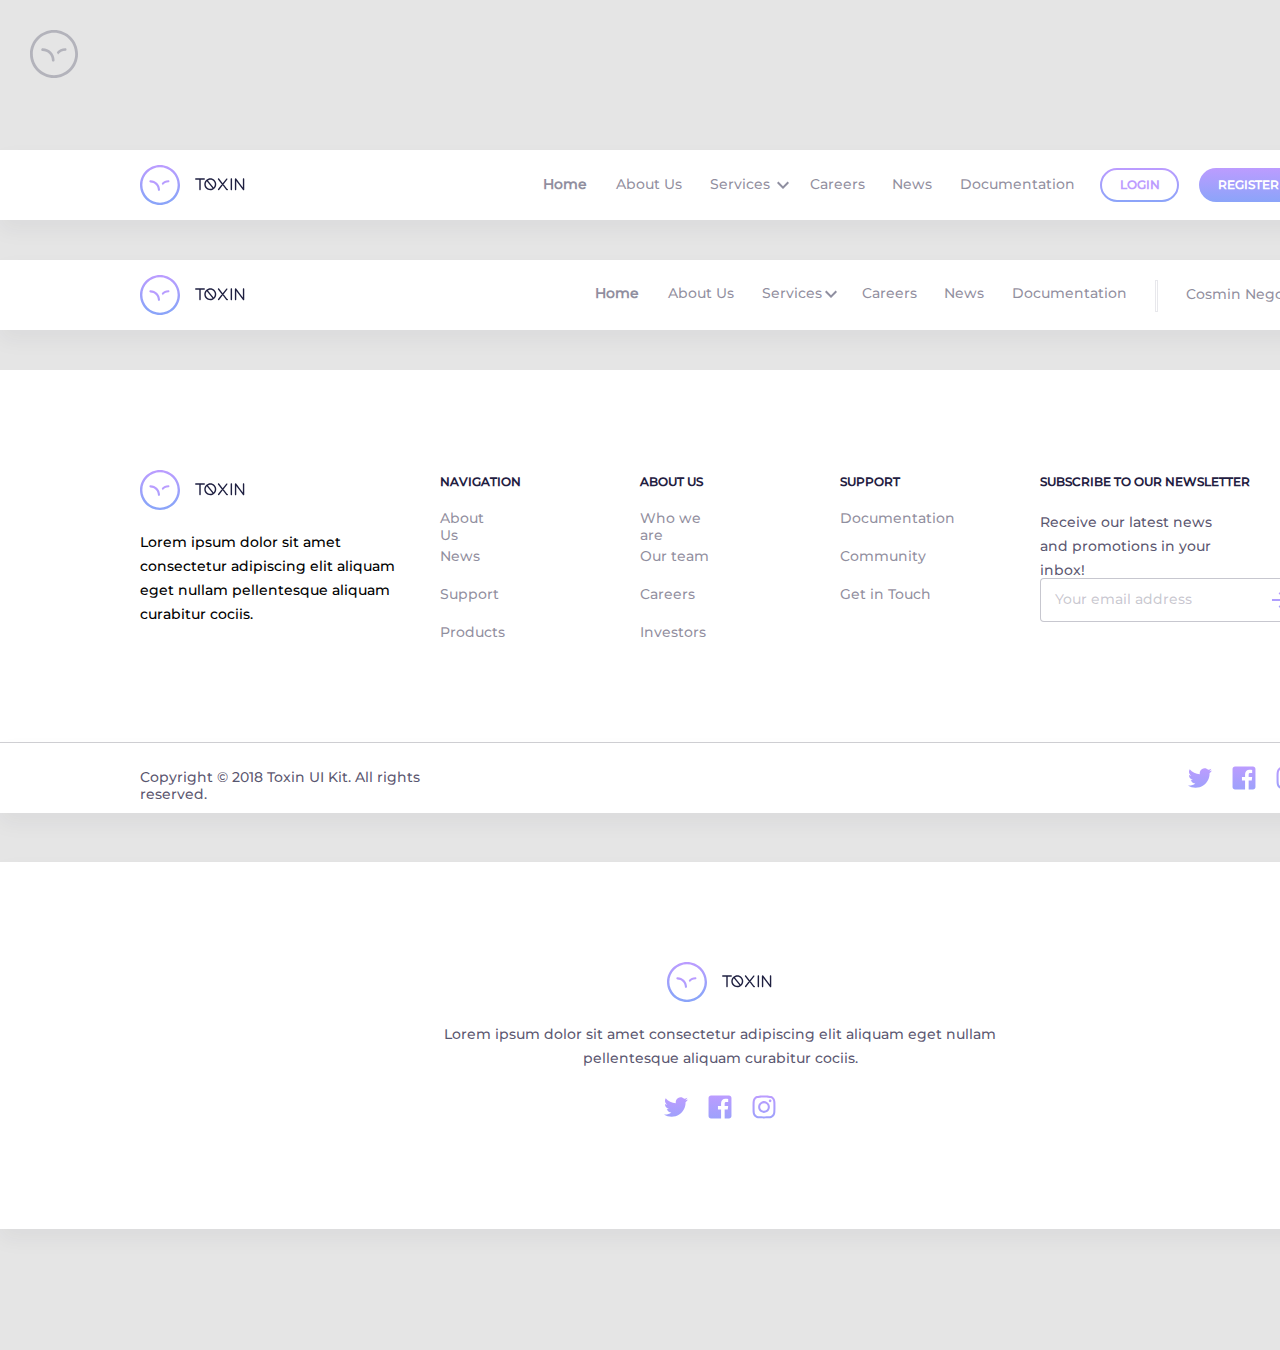
<file: myfirstproject/myfirstproject/index.html>
<!-- Сообщаем браузеру как стоит обрабатывать эту страницу -->
<!DOCTYPE html>
<!-- Оболочка документа, указываем язык содержимого -->
<html lang="ru">
	<!-- Заголовок страницы, контейнер для других важных данных (не отображается) -->
	<head>
		<!-- Заголовок страницы в браузере -->
		<title>Мой первый проект</title>
		<!-- Кодировка страницы -->
		<link rel="stylesheet" href="css/style.css">
		<meta http-equiv="Content-type" content="text/html;charset=UTF-8" />
	</head>
	
	<body>
						
<header>
	<div class="logo"><svg width="48" height="48" viewBox="0 0 48 48" fill="none" xmlns="http://www.w3.org/2000/svg">
		<path d="M24 48C10.7647 48 0 37.2353 0 24C0 10.7647 10.7647 0 24 0C37.2353 0 48 10.7647 48 24C48 37.2353 37.2353 48 24 48ZM24 2.82353C12.3176 2.82353 2.82353 12.3176 2.82353 24C2.82353 35.6824 12.3176 45.1765 24 45.1765C35.6824 45.1765 45.1765 35.6824 45.1765 24C45.1765 12.3176 35.6824 2.82353 24 2.82353Z" fill="#1F2041" fill-opacity="0.25"/>
		</svg>
										
		<svg class="logo_detal" width="15" height="15" viewBox="0 0 15 15" fill="none" xmlns="http://www.w3.org/2000/svg">
			<path d="M12.9989 14.4712C12.2224 14.4712 11.5871 13.8359 11.5871 13.0594C11.5871 7.6241 7.14003 3.17705 1.70473 3.17705C0.928263 3.17705 0.292969 2.54175 0.292969 1.76528C0.292969 0.98881 0.928263 0.353516 1.70473 0.353516C8.72826 0.353516 14.4106 6.03587 14.4106 13.0594C14.4106 13.8359 13.7753 14.4712 12.9989 14.4712Z" fill="#1F2041" fill-opacity="0.25"/>
			</svg>
	
		<svg class="logo_detal1" width="12" height="8" viewBox="0 0 12 8" fill="none" xmlns="http://www.w3.org/2000/svg">
			<path d="M11.7068 1.76528C11.7068 2.54175 11.0715 3.17704 10.295 3.17704C6.9421 3.17704 3.9421 4.87116 2.17739 7.44763C1.78915 6.4594 1.33033 5.54175 0.765625 4.69469C3.09504 2.01234 6.51857 0.353516 10.295 0.353516C11.0715 0.353516 11.7068 0.98881 11.7068 1.76528Z" fill="#1F2041" fill-opacity="0.25"/>
			</svg>
		</div>

	<nav class="menu"></nav>
		<svg class="toxin" width="54" height="14" viewBox="0 0 54 14" fill="none" xmlns="http://www.w3.org/2000/svg">
			<path d="M10.335 0.368008C10.5567 0.368008 10.7375 0.443841 10.8775 0.595508C11.0292 0.735508 11.105 0.916341 11.105 1.13801C11.105 1.34801 11.0292 1.52884 10.8775 1.68051C10.7375 1.83218 10.5567 1.90801 10.335 1.90801H6.5725V12.408C6.5725 12.6297 6.49667 12.8163 6.345 12.968C6.205 13.108 6.02417 13.178 5.8025 13.178C5.5925 13.178 5.41167 13.108 5.26 12.968C5.10833 12.8163 5.0325 12.6297 5.0325 12.408V1.90801H1.27C1.06 1.90801 0.879167 1.83218 0.7275 1.68051C0.575833 1.52884 0.5 1.34801 0.5 1.13801C0.5 0.916341 0.575833 0.735508 0.7275 0.595508C0.879167 0.443841 1.06 0.368008 1.27 0.368008H10.335Z" fill="#1F2041"/>
			<path d="M16.9076 0.368008C17.7943 0.368008 18.6285 0.537175 19.4101 0.875508C20.2035 1.21384 20.8918 1.67467 21.4751 2.25801C22.0701 2.84134 22.5368 3.52967 22.8751 4.32301C23.2134 5.10467 23.3826 5.93884 23.3826 6.82551C23.3826 7.86384 23.1609 8.82051 22.7176 9.69551C22.2743 10.5705 21.6735 11.3055 20.9151 11.9005C20.9151 11.9005 20.9035 11.9122 20.8801 11.9355C20.3201 12.3555 19.7076 12.688 19.0426 12.933C18.3776 13.1663 17.666 13.283 16.9076 13.283C16.0209 13.283 15.1868 13.1138 14.4051 12.7755C13.6234 12.4372 12.9351 11.9763 12.3401 11.393C11.7568 10.8097 11.296 10.1272 10.9576 9.34551C10.6193 8.56384 10.4501 7.72384 10.4501 6.82551C10.4501 5.84551 10.6484 4.94134 11.0451 4.11301C11.4418 3.27301 11.9843 2.55551 12.6726 1.96051L12.7426 1.89051C12.7543 1.89051 12.7718 1.87884 12.7951 1.85551C13.3551 1.38884 13.9851 1.02717 14.6851 0.770508C15.3851 0.502175 16.1259 0.368008 16.9076 0.368008ZM16.9076 11.743C17.351 11.743 17.771 11.6905 18.1676 11.5855C18.576 11.4688 18.961 11.3113 19.3226 11.113L13.1801 3.64051C12.8068 4.07217 12.5151 4.56217 12.3051 5.11051C12.0951 5.64717 11.9901 6.21884 11.9901 6.82551C11.9901 7.50217 12.1185 8.13801 12.3751 8.73301C12.6318 9.32801 12.9818 9.85301 13.4251 10.308C13.8801 10.7513 14.4051 11.1013 15.0001 11.358C15.5951 11.6147 16.231 11.743 16.9076 11.743ZM20.5301 10.1505C20.9384 9.70717 21.2535 9.20551 21.4751 8.64551C21.7085 8.07384 21.8251 7.46717 21.8251 6.82551C21.8251 6.14884 21.6968 5.51301 21.4401 4.91801C21.1834 4.32301 20.8276 3.80384 20.3726 3.36051C19.9293 2.90551 19.4101 2.54967 18.8151 2.29301C18.2201 2.03634 17.5843 1.90801 16.9076 1.90801C16.4409 1.90801 15.9918 1.97218 15.5601 2.10051C15.1284 2.21717 14.7259 2.39217 14.3526 2.62551L20.5301 10.1505Z" fill="#1F2041"/>
			<path d="M30.351 7.63051C30.1177 7.63051 29.9194 7.53717 29.756 7.35051L25.2585 1.57551C25.1302 1.41218 25.0777 1.23134 25.101 1.03301C25.1244 0.823008 25.2177 0.653842 25.381 0.525508C25.5444 0.397175 25.7252 0.350508 25.9235 0.385508C26.1335 0.408841 26.3027 0.502174 26.431 0.665508L30.351 5.67051L34.1835 0.753008C34.3119 0.589674 34.4752 0.496341 34.6735 0.473008C34.8835 0.449675 35.0702 0.502175 35.2335 0.630508C35.3969 0.758841 35.4902 0.928008 35.5135 1.13801C35.5369 1.33634 35.4844 1.51717 35.356 1.68051L30.946 7.35051C30.7944 7.53717 30.596 7.63051 30.351 7.63051ZM35.2685 13.2655C35.2219 13.2655 35.146 13.2597 35.041 13.248C34.9477 13.2363 34.8369 13.2072 34.7085 13.1605C34.5802 13.1022 34.4402 13.0263 34.2885 12.933C34.1485 12.828 34.0085 12.688 33.8685 12.513L30.351 7.98051L26.5185 12.9155C26.3902 13.0788 26.221 13.1722 26.011 13.1955C25.8127 13.2188 25.6319 13.1663 25.4685 13.038C25.3052 12.9097 25.2119 12.7463 25.1885 12.548C25.1652 12.338 25.2177 12.1513 25.346 11.988L29.756 6.31801C29.896 6.13134 30.0885 6.03801 30.3335 6.03801C30.5902 6.03801 30.7944 6.13134 30.946 6.31801L35.041 11.568C35.0994 11.6497 35.1519 11.7022 35.1985 11.7255C35.2452 11.7488 35.2802 11.7663 35.3035 11.778C35.5019 11.778 35.6652 11.848 35.7935 11.988C35.9335 12.1163 36.0094 12.2797 36.021 12.478C36.0444 12.688 35.986 12.8688 35.846 13.0205C35.706 13.1722 35.531 13.2538 35.321 13.2655H35.2685Z" fill="#1F2041"/>
			<path d="M39.7343 13.2655C39.5126 13.2655 39.326 13.1897 39.1743 13.038C39.0226 12.8863 38.9468 12.6997 38.9468 12.478V1.10301C38.9468 0.893008 39.0226 0.712175 39.1743 0.560508C39.326 0.408841 39.5126 0.333008 39.7343 0.333008C39.9443 0.333008 40.1251 0.408841 40.2768 0.560508C40.4285 0.712175 40.5043 0.893008 40.5043 1.10301V12.478C40.5043 12.6997 40.4285 12.8863 40.2768 13.038C40.1251 13.1897 39.9443 13.2655 39.7343 13.2655Z" fill="#1F2041"/>
			<path d="M52.9377 13.2305C52.681 13.2305 52.4827 13.1313 52.3427 12.933L45.0452 3.34301V12.478C45.0452 12.688 44.9693 12.8688 44.8177 13.0205C44.6777 13.1605 44.5027 13.2305 44.2927 13.2305C44.0943 13.2305 43.9193 13.1605 43.7677 13.0205C43.616 12.8688 43.5402 12.688 43.5402 12.478V1.12051C43.5402 0.957175 43.5868 0.811342 43.6802 0.683009C43.7735 0.554675 43.9018 0.467174 44.0652 0.420508C44.2168 0.362174 44.3685 0.356341 44.5202 0.403008C44.6718 0.449675 44.8002 0.537175 44.9052 0.665508L52.1852 10.273V1.12051C52.1852 0.922174 52.2552 0.747174 52.3952 0.595508C52.5468 0.443841 52.7277 0.368008 52.9377 0.368008C53.1477 0.368008 53.3227 0.443841 53.4627 0.595508C53.6143 0.747174 53.6902 0.922174 53.6902 1.12051V12.478C53.6902 12.6413 53.6435 12.7872 53.5502 12.9155C53.4568 13.0438 53.3343 13.1372 53.1827 13.1955C53.066 13.2188 52.9843 13.2305 52.9377 13.2305Z" fill="#1F2041"/>
			</svg>
		<span class="home">Home</span>
		<span class="about">About Us</span>
		<span class="services">Services</span>
		<div class="expand"><svg width="12" height="8" viewBox="0 0 12 8" fill="none" xmlns="http://www.w3.org/2000/svg">
			<path d="M10.5938 0.578125L12 1.98438L6 7.98438L0 1.98438L1.40625 0.578125L6 5.17188L10.5938 0.578125Z" fill="#1F2041" fill-opacity="0.5"/>
			</svg>
			</div>
		<span class="careers">Careers</span>
		<span class="news">News</span>
		<span class="doc">Documentation</span>
		<div class="login"><svg width="79" height="34" viewBox="0 0 79 34" fill="none" xmlns="http://www.w3.org/2000/svg">
			<path d="M1 17C1 8.16344 8.16344 1 17 1H62C70.8366 1 78 8.16344 78 17C78 25.8366 70.8366 33 62 33H17C8.16344 33 1 25.8366 1 17Z" stroke="url(#paint0_linear)" stroke-width="2"/>
			<defs>
			<linearGradient id="paint0_linear" x1="39.5" y1="0" x2="39.5" y2="34" gradientUnits="userSpaceOnUse">
			<stop stop-color="#BC9CFF"/>
			<stop offset="1" stop-color="#8BA4F9"/>
			</linearGradient>
			</defs>
			</svg></div>
			<span class="login_text">Login</span>
		<div class="reg"></div>
		<span class="reg_text">REGISTER</span>
	
		<div class="logo2">
			<svg width="40" height="40" viewBox="0 0 40 40" fill="none" xmlns="http://www.w3.org/2000/svg">
			<path d="M20 40C8.97059 40 0 31.0294 0 20C0 8.97059 8.97059 0 20 0C31.0294 0 40 8.97059 40 20C40 31.0294 31.0294 40 20 40ZM20 2.35294C10.2647 2.35294 2.35294 10.2647 2.35294 20C2.35294 29.7353 10.2647 37.6471 20 37.6471C29.7353 37.6471 37.6471 29.7353 37.6471 20C37.6471 10.2647 29.7353 2.35294 20 2.35294Z" fill="url(#paint0_linear)"/>
			<defs>
			<linearGradient id="paint0_linear" x1="20" y1="0" x2="20" y2="40" gradientUnits="userSpaceOnUse">
			<stop stop-color="#BC9CFF"/>
			<stop offset="1" stop-color="#8BA4F9"/>
			</linearGradient>
			</defs>
			</svg>
			</div>
														
			<svg class="logo_detal2" width="13" height="13" viewBox="0 0 13 13" fill="none" xmlns="http://www.w3.org/2000/svg">
				<path d="M11.0003 12.0587C10.3533 12.0587 9.82387 11.5292 9.82387 10.8822C9.82387 6.35277 6.11799 2.64689 1.58858 2.64689C0.941521 2.64689 0.412109 2.11747 0.412109 1.47042C0.412109 0.823357 0.941521 0.293945 1.58858 0.293945C7.44152 0.293945 12.1768 5.02924 12.1768 10.8822C12.1768 11.5292 11.6474 12.0587 11.0003 12.0587Z" fill="url(#paint0_linear)"/>
				<defs>
				<linearGradient id="paint0_linear" x1="6.29446" y1="0.293945" x2="6.29446" y2="12.0587" gradientUnits="userSpaceOnUse">
				<stop stop-color="#BC9CFF"/>
				<stop offset="1" stop-color="#8BA4F9"/>
				</linearGradient>
				</defs>
				</svg>								
		
			<svg class="logo_detal12" width="10" height="7" viewBox="0 0 10 7" fill="none" xmlns="http://www.w3.org/2000/svg">
				<path d="M9.58835 1.47042C9.58835 2.11747 9.05894 2.64689 8.41188 2.64689C5.61776 2.64689 3.11776 4.05865 1.64717 6.20571C1.32364 5.38218 0.941291 4.61748 0.470703 3.91159C2.41188 1.6763 5.26482 0.293945 8.41188 0.293945C9.05894 0.293945 9.58835 0.823357 9.58835 1.47042Z" fill="url(#paint0_linear)"/>
				<defs>
				<linearGradient id="paint0_linear" x1="5.02953" y1="0.293945" x2="5.02953" y2="6.20571" gradientUnits="userSpaceOnUse">
				<stop stop-color="#6FCF97"/>
				<stop offset="1" stop-color="#66D2EA"/>
				</linearGradient>
				</defs>
				</svg>

				<nav class="menu2"></nav>
				<svg class="toxin2" width="54" height="14" viewBox="0 0 54 14" fill="none" xmlns="http://www.w3.org/2000/svg">
					<path d="M10.335 0.368008C10.5567 0.368008 10.7375 0.443841 10.8775 0.595508C11.0292 0.735508 11.105 0.916341 11.105 1.13801C11.105 1.34801 11.0292 1.52884 10.8775 1.68051C10.7375 1.83218 10.5567 1.90801 10.335 1.90801H6.5725V12.408C6.5725 12.6297 6.49667 12.8163 6.345 12.968C6.205 13.108 6.02417 13.178 5.8025 13.178C5.5925 13.178 5.41167 13.108 5.26 12.968C5.10833 12.8163 5.0325 12.6297 5.0325 12.408V1.90801H1.27C1.06 1.90801 0.879167 1.83218 0.7275 1.68051C0.575833 1.52884 0.5 1.34801 0.5 1.13801C0.5 0.916341 0.575833 0.735508 0.7275 0.595508C0.879167 0.443841 1.06 0.368008 1.27 0.368008H10.335Z" fill="#1F2041"/>
					<path d="M16.9076 0.368008C17.7943 0.368008 18.6285 0.537175 19.4101 0.875508C20.2035 1.21384 20.8918 1.67467 21.4751 2.25801C22.0701 2.84134 22.5368 3.52967 22.8751 4.32301C23.2134 5.10467 23.3826 5.93884 23.3826 6.82551C23.3826 7.86384 23.1609 8.82051 22.7176 9.69551C22.2743 10.5705 21.6735 11.3055 20.9151 11.9005C20.9151 11.9005 20.9035 11.9122 20.8801 11.9355C20.3201 12.3555 19.7076 12.688 19.0426 12.933C18.3776 13.1663 17.666 13.283 16.9076 13.283C16.0209 13.283 15.1868 13.1138 14.4051 12.7755C13.6234 12.4372 12.9351 11.9763 12.3401 11.393C11.7568 10.8097 11.296 10.1272 10.9576 9.34551C10.6193 8.56384 10.4501 7.72384 10.4501 6.82551C10.4501 5.84551 10.6484 4.94134 11.0451 4.11301C11.4418 3.27301 11.9843 2.55551 12.6726 1.96051L12.7426 1.89051C12.7543 1.89051 12.7718 1.87884 12.7951 1.85551C13.3551 1.38884 13.9851 1.02717 14.6851 0.770508C15.3851 0.502175 16.1259 0.368008 16.9076 0.368008ZM16.9076 11.743C17.351 11.743 17.771 11.6905 18.1676 11.5855C18.576 11.4688 18.961 11.3113 19.3226 11.113L13.1801 3.64051C12.8068 4.07217 12.5151 4.56217 12.3051 5.11051C12.0951 5.64717 11.9901 6.21884 11.9901 6.82551C11.9901 7.50217 12.1185 8.13801 12.3751 8.73301C12.6318 9.32801 12.9818 9.85301 13.4251 10.308C13.8801 10.7513 14.4051 11.1013 15.0001 11.358C15.5951 11.6147 16.231 11.743 16.9076 11.743ZM20.5301 10.1505C20.9384 9.70717 21.2535 9.20551 21.4751 8.64551C21.7085 8.07384 21.8251 7.46717 21.8251 6.82551C21.8251 6.14884 21.6968 5.51301 21.4401 4.91801C21.1834 4.32301 20.8276 3.80384 20.3726 3.36051C19.9293 2.90551 19.4101 2.54967 18.8151 2.29301C18.2201 2.03634 17.5843 1.90801 16.9076 1.90801C16.4409 1.90801 15.9918 1.97218 15.5601 2.10051C15.1284 2.21717 14.7259 2.39217 14.3526 2.62551L20.5301 10.1505Z" fill="#1F2041"/>
					<path d="M30.351 7.63051C30.1177 7.63051 29.9194 7.53717 29.756 7.35051L25.2585 1.57551C25.1302 1.41218 25.0777 1.23134 25.101 1.03301C25.1244 0.823008 25.2177 0.653842 25.381 0.525508C25.5444 0.397175 25.7252 0.350508 25.9235 0.385508C26.1335 0.408841 26.3027 0.502174 26.431 0.665508L30.351 5.67051L34.1835 0.753008C34.3119 0.589674 34.4752 0.496341 34.6735 0.473008C34.8835 0.449675 35.0702 0.502175 35.2335 0.630508C35.3969 0.758841 35.4902 0.928008 35.5135 1.13801C35.5369 1.33634 35.4844 1.51717 35.356 1.68051L30.946 7.35051C30.7944 7.53717 30.596 7.63051 30.351 7.63051ZM35.2685 13.2655C35.2219 13.2655 35.146 13.2597 35.041 13.248C34.9477 13.2363 34.8369 13.2072 34.7085 13.1605C34.5802 13.1022 34.4402 13.0263 34.2885 12.933C34.1485 12.828 34.0085 12.688 33.8685 12.513L30.351 7.98051L26.5185 12.9155C26.3902 13.0788 26.221 13.1722 26.011 13.1955C25.8127 13.2188 25.6319 13.1663 25.4685 13.038C25.3052 12.9097 25.2119 12.7463 25.1885 12.548C25.1652 12.338 25.2177 12.1513 25.346 11.988L29.756 6.31801C29.896 6.13134 30.0885 6.03801 30.3335 6.03801C30.5902 6.03801 30.7944 6.13134 30.946 6.31801L35.041 11.568C35.0994 11.6497 35.1519 11.7022 35.1985 11.7255C35.2452 11.7488 35.2802 11.7663 35.3035 11.778C35.5019 11.778 35.6652 11.848 35.7935 11.988C35.9335 12.1163 36.0094 12.2797 36.021 12.478C36.0444 12.688 35.986 12.8688 35.846 13.0205C35.706 13.1722 35.531 13.2538 35.321 13.2655H35.2685Z" fill="#1F2041"/>
					<path d="M39.7343 13.2655C39.5126 13.2655 39.326 13.1897 39.1743 13.038C39.0226 12.8863 38.9468 12.6997 38.9468 12.478V1.10301C38.9468 0.893008 39.0226 0.712175 39.1743 0.560508C39.326 0.408841 39.5126 0.333008 39.7343 0.333008C39.9443 0.333008 40.1251 0.408841 40.2768 0.560508C40.4285 0.712175 40.5043 0.893008 40.5043 1.10301V12.478C40.5043 12.6997 40.4285 12.8863 40.2768 13.038C40.1251 13.1897 39.9443 13.2655 39.7343 13.2655Z" fill="#1F2041"/>
					<path d="M52.9377 13.2305C52.681 13.2305 52.4827 13.1313 52.3427 12.933L45.0452 3.34301V12.478C45.0452 12.688 44.9693 12.8688 44.8177 13.0205C44.6777 13.1605 44.5027 13.2305 44.2927 13.2305C44.0943 13.2305 43.9193 13.1605 43.7677 13.0205C43.616 12.8688 43.5402 12.688 43.5402 12.478V1.12051C43.5402 0.957175 43.5868 0.811342 43.6802 0.683009C43.7735 0.554675 43.9018 0.467174 44.0652 0.420508C44.2168 0.362174 44.3685 0.356341 44.5202 0.403008C44.6718 0.449675 44.8002 0.537175 44.9052 0.665508L52.1852 10.273V1.12051C52.1852 0.922174 52.2552 0.747174 52.3952 0.595508C52.5468 0.443841 52.7277 0.368008 52.9377 0.368008C53.1477 0.368008 53.3227 0.443841 53.4627 0.595508C53.6143 0.747174 53.6902 0.922174 53.6902 1.12051V12.478C53.6902 12.6413 53.6435 12.7872 53.5502 12.9155C53.4568 13.0438 53.3343 13.1372 53.1827 13.1955C53.066 13.2188 52.9843 13.2305 52.9377 13.2305Z" fill="#1F2041"/>
					</svg>
				<span class="home2">Home</span>
				<span class="about2">About Us</span>
				<span class="services2">Services</span>
				<div class="expand2"><svg width="12" height="8" viewBox="0 0 12 8" fill="none" xmlns="http://www.w3.org/2000/svg">
					<path d="M10.5938 0.578125L12 1.98438L6 7.98438L0 1.98438L1.40625 0.578125L6 5.17188L10.5938 0.578125Z" fill="#1F2041" fill-opacity="0.5"/>
					</svg>
					</div>
				<span class="careers2">Careers</span>
				<span class="news2">News</span>
				<span class="doc2">Documentation</span>
				<div class="trait"></div>
					<span class="cosmin_text">Cosmin Negoita</span>
				
				<div class="logo3">
					<svg width="40" height="40" viewBox="0 0 40 40" fill="none" xmlns="http://www.w3.org/2000/svg">
					<path d="M20 40C8.97059 40 0 31.0294 0 20C0 8.97059 8.97059 0 20 0C31.0294 0 40 8.97059 40 20C40 31.0294 31.0294 40 20 40ZM20 2.35294C10.2647 2.35294 2.35294 10.2647 2.35294 20C2.35294 29.7353 10.2647 37.6471 20 37.6471C29.7353 37.6471 37.6471 29.7353 37.6471 20C37.6471 10.2647 29.7353 2.35294 20 2.35294Z" fill="url(#paint0_linear)"/>
					<defs>
					<linearGradient id="paint0_linear" x1="20" y1="0" x2="20" y2="40" gradientUnits="userSpaceOnUse">
					<stop stop-color="#BC9CFF"/>
					<stop offset="1" stop-color="#8BA4F9"/>
					</linearGradient>
					</defs>
					</svg>
					</div>
																
					<svg class="logo_detal3" width="13" height="13" viewBox="0 0 13 13" fill="none" xmlns="http://www.w3.org/2000/svg">
						<path d="M11.0003 12.0587C10.3533 12.0587 9.82387 11.5292 9.82387 10.8822C9.82387 6.35277 6.11799 2.64689 1.58858 2.64689C0.941521 2.64689 0.412109 2.11747 0.412109 1.47042C0.412109 0.823357 0.941521 0.293945 1.58858 0.293945C7.44152 0.293945 12.1768 5.02924 12.1768 10.8822C12.1768 11.5292 11.6474 12.0587 11.0003 12.0587Z" fill="url(#paint0_linear)"/>
						<defs>
						<linearGradient id="paint0_linear" x1="6.29446" y1="0.293945" x2="6.29446" y2="12.0587" gradientUnits="userSpaceOnUse">
						<stop stop-color="#BC9CFF"/>
						<stop offset="1" stop-color="#8BA4F9"/>
						</linearGradient>
						</defs>
						</svg>      
										
					 <svg class="logo_detal13" width="10" height="7" viewBox="0 0 10 7" fill="none" xmlns="http://www.w3.org/2000/svg">
						<path d="M9.58835 1.47042C9.58835 2.11747 9.05894 2.64689 8.41188 2.64689C5.61776 2.64689 3.11776 4.05865 1.64717 6.20571C1.32364 5.38218 0.941291 4.61748 0.470703 3.91159C2.41188 1.6763 5.26482 0.293945 8.41188 0.293945C9.05894 0.293945 9.58835 0.823357 9.58835 1.47042Z" fill="url(#paint0_linear)"/>
						<defs>
						<linearGradient id="paint0_linear" x1="5.02953" y1="0.293945" x2="5.02953" y2="6.20571" gradientUnits="userSpaceOnUse">
						<stop stop-color="#6FCF97"/>
						<stop offset="1" stop-color="#66D2EA"/>
						</linearGradient>
						</defs>
						</svg>
				
					
		</header>
		<footer>
			<div class="footer_box">
				<div class="logo4">
					<svg width="40" height="40" viewBox="0 0 40 40" fill="none" xmlns="http://www.w3.org/2000/svg">
					<path d="M20 40C8.97059 40 0 31.0294 0 20C0 8.97059 8.97059 0 20 0C31.0294 0 40 8.97059 40 20C40 31.0294 31.0294 40 20 40ZM20 2.35294C10.2647 2.35294 2.35294 10.2647 2.35294 20C2.35294 29.7353 10.2647 37.6471 20 37.6471C29.7353 37.6471 37.6471 29.7353 37.6471 20C37.6471 10.2647 29.7353 2.35294 20 2.35294Z" fill="url(#paint0_linear)"/>
					<defs>
					<linearGradient id="paint0_linear" x1="20" y1="0" x2="20" y2="40" gradientUnits="userSpaceOnUse">
					<stop stop-color="#BC9CFF"/>
					<stop offset="1" stop-color="#8BA4F9"/>
					</linearGradient>
					</defs>
					</svg>
					</div>
																
					<svg class="logo_detal4" width="13" height="13" viewBox="0 0 13 13" fill="none" xmlns="http://www.w3.org/2000/svg">
						<path d="M11.0003 12.0587C10.3533 12.0587 9.82387 11.5292 9.82387 10.8822C9.82387 6.35277 6.11799 2.64689 1.58858 2.64689C0.941521 2.64689 0.412109 2.11747 0.412109 1.47042C0.412109 0.823357 0.941521 0.293945 1.58858 0.293945C7.44152 0.293945 12.1768 5.02924 12.1768 10.8822C12.1768 11.5292 11.6474 12.0587 11.0003 12.0587Z" fill="url(#paint0_linear)"/>
						<defs>
						<linearGradient id="paint0_linear" x1="6.29446" y1="0.293945" x2="6.29446" y2="12.0587" gradientUnits="userSpaceOnUse">
						<stop stop-color="#BC9CFF"/>
						<stop offset="1" stop-color="#8BA4F9"/>
						</linearGradient>
						</defs>
						</svg>								
				
					<svg class="logo_detal14" width="10" height="7" viewBox="0 0 10 7" fill="none" xmlns="http://www.w3.org/2000/svg">
						<path d="M9.58835 1.47042C9.58835 2.11747 9.05894 2.64689 8.41188 2.64689C5.61776 2.64689 3.11776 4.05865 1.64717 6.20571C1.32364 5.38218 0.941291 4.61748 0.470703 3.91159C2.41188 1.6763 5.26482 0.293945 8.41188 0.293945C9.05894 0.293945 9.58835 0.823357 9.58835 1.47042Z" fill="url(#paint0_linear)"/>
						<defs>
						<linearGradient id="paint0_linear" x1="5.02953" y1="0.293945" x2="5.02953" y2="6.20571" gradientUnits="userSpaceOnUse">
						<stop stop-color="#6FCF97"/>
						<stop offset="1" stop-color="#66D2EA"/>
						</linearGradient>
						</defs>
						</svg>
					
						<svg class="toxin3" width="54" height="14" viewBox="0 0 54 14" fill="none" xmlns="http://www.w3.org/2000/svg">
						<path d="M10.335 0.368008C10.5567 0.368008 10.7375 0.443841 10.8775 0.595508C11.0292 0.735508 11.105 0.916341 11.105 1.13801C11.105 1.34801 11.0292 1.52884 10.8775 1.68051C10.7375 1.83218 10.5567 1.90801 10.335 1.90801H6.5725V12.408C6.5725 12.6297 6.49667 12.8163 6.345 12.968C6.205 13.108 6.02417 13.178 5.8025 13.178C5.5925 13.178 5.41167 13.108 5.26 12.968C5.10833 12.8163 5.0325 12.6297 5.0325 12.408V1.90801H1.27C1.06 1.90801 0.879167 1.83218 0.7275 1.68051C0.575833 1.52884 0.5 1.34801 0.5 1.13801C0.5 0.916341 0.575833 0.735508 0.7275 0.595508C0.879167 0.443841 1.06 0.368008 1.27 0.368008H10.335Z" fill="#1F2041"/>
						<path d="M16.9076 0.368008C17.7943 0.368008 18.6285 0.537175 19.4101 0.875508C20.2035 1.21384 20.8918 1.67467 21.4751 2.25801C22.0701 2.84134 22.5368 3.52967 22.8751 4.32301C23.2134 5.10467 23.3826 5.93884 23.3826 6.82551C23.3826 7.86384 23.1609 8.82051 22.7176 9.69551C22.2743 10.5705 21.6735 11.3055 20.9151 11.9005C20.9151 11.9005 20.9035 11.9122 20.8801 11.9355C20.3201 12.3555 19.7076 12.688 19.0426 12.933C18.3776 13.1663 17.666 13.283 16.9076 13.283C16.0209 13.283 15.1868 13.1138 14.4051 12.7755C13.6234 12.4372 12.9351 11.9763 12.3401 11.393C11.7568 10.8097 11.296 10.1272 10.9576 9.34551C10.6193 8.56384 10.4501 7.72384 10.4501 6.82551C10.4501 5.84551 10.6484 4.94134 11.0451 4.11301C11.4418 3.27301 11.9843 2.55551 12.6726 1.96051L12.7426 1.89051C12.7543 1.89051 12.7718 1.87884 12.7951 1.85551C13.3551 1.38884 13.9851 1.02717 14.6851 0.770508C15.3851 0.502175 16.1259 0.368008 16.9076 0.368008ZM16.9076 11.743C17.351 11.743 17.771 11.6905 18.1676 11.5855C18.576 11.4688 18.961 11.3113 19.3226 11.113L13.1801 3.64051C12.8068 4.07217 12.5151 4.56217 12.3051 5.11051C12.0951 5.64717 11.9901 6.21884 11.9901 6.82551C11.9901 7.50217 12.1185 8.13801 12.3751 8.73301C12.6318 9.32801 12.9818 9.85301 13.4251 10.308C13.8801 10.7513 14.4051 11.1013 15.0001 11.358C15.5951 11.6147 16.231 11.743 16.9076 11.743ZM20.5301 10.1505C20.9384 9.70717 21.2535 9.20551 21.4751 8.64551C21.7085 8.07384 21.8251 7.46717 21.8251 6.82551C21.8251 6.14884 21.6968 5.51301 21.4401 4.91801C21.1834 4.32301 20.8276 3.80384 20.3726 3.36051C19.9293 2.90551 19.4101 2.54967 18.8151 2.29301C18.2201 2.03634 17.5843 1.90801 16.9076 1.90801C16.4409 1.90801 15.9918 1.97218 15.5601 2.10051C15.1284 2.21717 14.7259 2.39217 14.3526 2.62551L20.5301 10.1505Z" fill="#1F2041"/>
						<path d="M30.351 7.63051C30.1177 7.63051 29.9194 7.53717 29.756 7.35051L25.2585 1.57551C25.1302 1.41218 25.0777 1.23134 25.101 1.03301C25.1244 0.823008 25.2177 0.653842 25.381 0.525508C25.5444 0.397175 25.7252 0.350508 25.9235 0.385508C26.1335 0.408841 26.3027 0.502174 26.431 0.665508L30.351 5.67051L34.1835 0.753008C34.3119 0.589674 34.4752 0.496341 34.6735 0.473008C34.8835 0.449675 35.0702 0.502175 35.2335 0.630508C35.3969 0.758841 35.4902 0.928008 35.5135 1.13801C35.5369 1.33634 35.4844 1.51717 35.356 1.68051L30.946 7.35051C30.7944 7.53717 30.596 7.63051 30.351 7.63051ZM35.2685 13.2655C35.2219 13.2655 35.146 13.2597 35.041 13.248C34.9477 13.2363 34.8369 13.2072 34.7085 13.1605C34.5802 13.1022 34.4402 13.0263 34.2885 12.933C34.1485 12.828 34.0085 12.688 33.8685 12.513L30.351 7.98051L26.5185 12.9155C26.3902 13.0788 26.221 13.1722 26.011 13.1955C25.8127 13.2188 25.6319 13.1663 25.4685 13.038C25.3052 12.9097 25.2119 12.7463 25.1885 12.548C25.1652 12.338 25.2177 12.1513 25.346 11.988L29.756 6.31801C29.896 6.13134 30.0885 6.03801 30.3335 6.03801C30.5902 6.03801 30.7944 6.13134 30.946 6.31801L35.041 11.568C35.0994 11.6497 35.1519 11.7022 35.1985 11.7255C35.2452 11.7488 35.2802 11.7663 35.3035 11.778C35.5019 11.778 35.6652 11.848 35.7935 11.988C35.9335 12.1163 36.0094 12.2797 36.021 12.478C36.0444 12.688 35.986 12.8688 35.846 13.0205C35.706 13.1722 35.531 13.2538 35.321 13.2655H35.2685Z" fill="#1F2041"/>
						<path d="M39.7343 13.2655C39.5126 13.2655 39.326 13.1897 39.1743 13.038C39.0226 12.8863 38.9468 12.6997 38.9468 12.478V1.10301C38.9468 0.893008 39.0226 0.712175 39.1743 0.560508C39.326 0.408841 39.5126 0.333008 39.7343 0.333008C39.9443 0.333008 40.1251 0.408841 40.2768 0.560508C40.4285 0.712175 40.5043 0.893008 40.5043 1.10301V12.478C40.5043 12.6997 40.4285 12.8863 40.2768 13.038C40.1251 13.1897 39.9443 13.2655 39.7343 13.2655Z" fill="#1F2041"/>
						<path d="M52.9377 13.2305C52.681 13.2305 52.4827 13.1313 52.3427 12.933L45.0452 3.34301V12.478C45.0452 12.688 44.9693 12.8688 44.8177 13.0205C44.6777 13.1605 44.5027 13.2305 44.2927 13.2305C44.0943 13.2305 43.9193 13.1605 43.7677 13.0205C43.616 12.8688 43.5402 12.688 43.5402 12.478V1.12051C43.5402 0.957175 43.5868 0.811342 43.6802 0.683009C43.7735 0.554675 43.9018 0.467174 44.0652 0.420508C44.2168 0.362174 44.3685 0.356341 44.5202 0.403008C44.6718 0.449675 44.8002 0.537175 44.9052 0.665508L52.1852 10.273V1.12051C52.1852 0.922174 52.2552 0.747174 52.3952 0.595508C52.5468 0.443841 52.7277 0.368008 52.9377 0.368008C53.1477 0.368008 53.3227 0.443841 53.4627 0.595508C53.6143 0.747174 53.6902 0.922174 53.6902 1.12051V12.478C53.6902 12.6413 53.6435 12.7872 53.5502 12.9155C53.4568 13.0438 53.3343 13.1372 53.1827 13.1955C53.066 13.2188 52.9843 13.2305 52.9377 13.2305Z" fill="#1F2041"/>
						</svg>
						<span class="footer_box_text">Lorem ipsum dolor sit amet consectetur adipiscing elit aliquam eget nullam pellentesque aliquam curabitur cociis.</span>
		<span class="footer_box_navigation">Navigation</span>
		<span class="footer_box_about_us">About Us</span>
		<span class="footer_box_news">News</span>
		<span class="footer_box_support">Support</span>
		<span class="footer_box_products">Products</span>
		<span class="footer_box_about_us1">About Us</span>
		<span class="footer_box_who_we_are">Who we are</span>
		<span class="footer_box_our_team">Our team</span>
		<span class="footer_box_careers">Careers</span>
		<span class="footer_box_investors">Investors</span>
		<span class="footer_box_support1">Support</span>
		<span class="footer_box_documentation">Documentation</span>
		<span class="footer_box_community">Community</span>
		<span class="footer_box_get_in_touch">Get in Touch</span>
		<span class="footer_box_subscribe">Subscribe to our newsletter</span>
		<span class="footer_box_text2">Receive our latest news and 
			promotions in your inbox!</span>
			<div class="footer_box_mail_box"></div>
			<span class="footer_box_mail_text">Your email address</span>
			<div class="enter"><svg class="enter_arow" width="18" height="18" viewBox="0 0 18 18" fill="none" xmlns="http://www.w3.org/2000/svg">
				<path d="M9 0.984375L17.0156 9L9 17.0156L7.59375 15.6094L13.1719 9.98438H0.984375V8.01562H13.1719L7.59375 2.39062L9 0.984375Z" fill="url(#paint0_linear)"/>
				<defs>
				<linearGradient id="paint0_linear" x1="9" y1="-13" x2="9" y2="31" gradientUnits="userSpaceOnUse">
				<stop stop-color="#BC9CFF"/>
				<stop offset="1" stop-color="#8BA4F9"/>
				</linearGradient>
				</defs>
				</svg>
			</div>
				</div>
			<div class="footer2">
				<span class="footer2_text">Copyright © 2018 Toxin UI Kit. All rights reserved.</span>
				<svg class="twitter" width="24" height="20" viewBox="0 0 24 20" fill="none" xmlns="http://www.w3.org/2000/svg">
					<path d="M21.5156 5.125C21.5469 5.25 21.5625 5.45312 21.5625 5.73438C21.5625 7.98438 21.0156 10.1562 19.9219 12.25C18.7969 14.4688 17.2188 16.2344 15.1875 17.5469C12.9688 19.0156 10.4219 19.75 7.54688 19.75C4.79688 19.75 2.28125 19.0156 0 17.5469C0.34375 17.5781 0.734375 17.5938 1.17188 17.5938C3.45312 17.5938 5.5 16.8906 7.3125 15.4844C6.21875 15.4844 5.25 15.1719 4.40625 14.5469C3.59375 13.8906 3.03125 13.0781 2.71875 12.1094C3.03125 12.1406 3.32812 12.1562 3.60938 12.1562C4.04688 12.1562 4.48438 12.1094 4.92188 12.0156C3.79688 11.7656 2.85938 11.1875 2.10938 10.2812C1.35938 9.375 0.984375 8.34375 0.984375 7.1875V7.09375C1.67188 7.5 2.40625 7.71875 3.1875 7.75C2.53125 7.28125 2 6.6875 1.59375 5.96875C1.1875 5.25 0.984375 4.46875 0.984375 3.625C0.984375 2.75 1.21875 1.92188 1.6875 1.14062C2.90625 2.67188 4.39062 3.89063 6.14062 4.79688C7.92188 5.70312 9.8125 6.20312 11.8125 6.29688C11.75 5.92188 11.7188 5.54688 11.7188 5.17188C11.7188 4.29687 11.9375 3.48438 12.375 2.73438C12.8125 1.95312 13.4062 1.34375 14.1562 0.90625C14.9062 0.46875 15.7188 0.25 16.5938 0.25C17.3125 0.25 17.9688 0.390625 18.5625 0.671875C19.1875 0.953125 19.7344 1.32812 20.2031 1.79688C21.3281 1.57812 22.375 1.1875 23.3438 0.625C22.9688 1.78125 22.25 2.6875 21.1875 3.34375C22.125 3.21875 23.0625 2.95313 24 2.54688C23.3125 3.54687 22.4844 4.40625 21.5156 5.125Z" fill="url(#paint0_linear)"/>
					<defs>
					<linearGradient id="paint0_linear" x1="12" y1="-2" x2="12" y2="22" gradientUnits="userSpaceOnUse">
					<stop stop-color="#BC9CFF"/>
					<stop offset="1" stop-color="#8BA4F9"/>
					</linearGradient>
					</defs>
					</svg>
					<svg class="facebook" width="22" height="22" viewBox="0 0 22 22" fill="none" xmlns="http://www.w3.org/2000/svg">
						<path d="M21.5 2.75V19.25C21.5 19.875 21.2812 20.4062 20.8438 20.8438C20.4062 21.2812 19.875 21.5 19.25 21.5H15.2656V13.2031H18.0781L18.5 10.0156H15.2656V8C15.2656 7.5 15.3594 7.125 15.5469 6.875C15.7969 6.59375 16.2188 6.45312 16.8125 6.45312H18.5V3.64062C17.8438 3.54688 17.0312 3.5 16.0625 3.5C14.8125 3.5 13.8125 3.875 13.0625 4.625C12.3438 5.34375 11.9844 6.35938 11.9844 7.67188V10.0156H9.125V13.2031H11.9844V21.5H2.75C2.125 21.5 1.59375 21.2812 1.15625 20.8438C0.71875 20.4062 0.5 19.875 0.5 19.25V2.75C0.5 2.125 0.71875 1.59375 1.15625 1.15625C1.59375 0.71875 2.125 0.5 2.75 0.5H19.25C19.875 0.5 20.4062 0.71875 20.8438 1.15625C21.2812 1.59375 21.5 2.125 21.5 2.75Z" fill="url(#paint0_linear)"/>
						<defs>
						<linearGradient id="paint0_linear" x1="11" y1="-1" x2="11" y2="23" gradientUnits="userSpaceOnUse">
						<stop stop-color="#BC9CFF"/>
						<stop offset="1" stop-color="#8BA4F9"/>
						</linearGradient>
						</defs>
						</svg>
						<svg class="instagrame" width="22" height="22" viewBox="0 0 22 22" fill="none" xmlns="http://www.w3.org/2000/svg">
							<path d="M11 5.60938C10.0312 5.60938 9.125 5.85937 8.28125 6.35938C7.46875 6.82812 6.8125 7.48438 6.3125 8.32812C5.84375 9.14062 5.60938 10.0312 5.60938 11C5.60938 11.9688 5.84375 12.875 6.3125 13.7188C6.8125 14.5312 7.46875 15.1875 8.28125 15.6875C9.125 16.1562 10.0312 16.3906 11 16.3906C11.9688 16.3906 12.8594 16.1562 13.6719 15.6875C14.5156 15.1875 15.1719 14.5312 15.6406 13.7188C16.1406 12.875 16.3906 11.9688 16.3906 11C16.3906 10.0312 16.1406 9.14062 15.6406 8.32812C15.1719 7.48438 14.5156 6.82812 13.6719 6.35938C12.8594 5.85937 11.9688 5.60938 11 5.60938ZM11 14.5156C10.0312 14.5156 9.20312 14.1719 8.51562 13.4844C7.82812 12.7969 7.48438 11.9688 7.48438 11C7.48438 10.0312 7.82812 9.20312 8.51562 8.51562C9.20312 7.82812 10.0312 7.48438 11 7.48438C11.9688 7.48438 12.7969 7.82812 13.4844 8.51562C14.1719 9.20312 14.5156 10.0312 14.5156 11C14.5156 11.9688 14.1719 12.7969 13.4844 13.4844C12.7969 14.1719 11.9688 14.5156 11 14.5156ZM17.8906 5.375C17.8594 5.71875 17.7188 6.01563 17.4688 6.26562C17.25 6.51562 16.9688 6.64062 16.625 6.64062C16.2812 6.64062 15.9844 6.51562 15.7344 6.26562C15.4844 6.01563 15.3594 5.71875 15.3594 5.375C15.3594 5.03125 15.4844 4.73437 15.7344 4.48438C15.9844 4.23438 16.2812 4.10938 16.625 4.10938C16.9688 4.10938 17.2656 4.23438 17.5156 4.48438C17.7656 4.73437 17.8906 5.03125 17.8906 5.375ZM21.4531 6.64062C21.3906 5.73438 21.25 4.95312 21.0312 4.29688C20.75 3.51562 20.3125 2.84375 19.7188 2.28125C19.1562 1.6875 18.4844 1.25 17.7031 0.96875C17.0469 0.75 16.2656 0.625 15.3594 0.59375C14.4844 0.53125 13.0312 0.5 11 0.5C8.96875 0.5 7.5 0.53125 6.59375 0.59375C5.71875 0.625 4.95312 0.75 4.29688 0.96875C3.51562 1.25 2.82812 1.6875 2.23438 2.28125C1.67188 2.84375 1.25 3.51562 0.96875 4.29688C0.75 4.95312 0.609375 5.73438 0.546875 6.64062C0.515625 7.51562 0.5 8.96875 0.5 11C0.5 13.0312 0.515625 14.5 0.546875 15.4062C0.609375 16.2812 0.75 17.0469 0.96875 17.7031C1.25 18.4844 1.67188 19.1719 2.23438 19.7656C2.82812 20.3281 3.51562 20.7344 4.29688 20.9844C4.95312 21.2344 5.71875 21.375 6.59375 21.4062C7.5 21.4688 8.96875 21.5 11 21.5C13.0312 21.5 14.4844 21.4688 15.3594 21.4062C16.2656 21.375 17.0469 21.25 17.7031 21.0312C18.4844 20.75 19.1562 20.3281 19.7188 19.7656C20.3125 19.1719 20.75 18.4844 21.0312 17.7031C21.25 17.0469 21.375 16.2812 21.4062 15.4062C21.4688 14.5 21.5 13.0312 21.5 11C21.5 8.96875 21.4844 7.51562 21.4531 6.64062ZM19.2031 17.1875C18.8281 18.125 18.1562 18.7969 17.1875 19.2031C16.6875 19.3906 15.8438 19.5156 14.6562 19.5781C14 19.6094 13.0312 19.625 11.75 19.625H10.25C9 19.625 8.03125 19.6094 7.34375 19.5781C6.1875 19.5156 5.34375 19.3906 4.8125 19.2031C3.875 18.8281 3.20312 18.1562 2.79688 17.1875C2.60938 16.6562 2.48438 15.8125 2.42188 14.6562C2.39062 13.9688 2.375 13 2.375 11.75V10.25C2.375 9 2.39062 8.03125 2.42188 7.34375C2.48438 6.15625 2.60938 5.3125 2.79688 4.8125C3.17188 3.84375 3.84375 3.17188 4.8125 2.79688C5.34375 2.60938 6.1875 2.48437 7.34375 2.42188C8.03125 2.39062 9 2.375 10.25 2.375H11.75C13 2.375 13.9688 2.39062 14.6562 2.42188C15.8438 2.48437 16.6875 2.60938 17.1875 2.79688C18.1562 3.17188 18.8281 3.84375 19.2031 4.8125C19.3906 5.3125 19.5156 6.15625 19.5781 7.34375C19.6094 8 19.625 8.96875 19.625 10.25V11.75C19.625 13 19.6094 13.9688 19.5781 14.6562C19.5156 15.8125 19.3906 16.6562 19.2031 17.1875Z" fill="url(#paint0_linear)"/>
							<defs>
							<linearGradient id="paint0_linear" x1="11" y1="-1" x2="11" y2="23" gradientUnits="userSpaceOnUse">
							<stop stop-color="#BC9CFF"/>
							<stop offset="1" stop-color="#8BA4F9"/>
							</linearGradient>
							</defs>
							</svg>                      
					 </div>
		<div class="foter3">
			<div class="logo5">
				<svg width="40" height="40" viewBox="0 0 40 40" fill="none" xmlns="http://www.w3.org/2000/svg">
				<path d="M20 40C8.97059 40 0 31.0294 0 20C0 8.97059 8.97059 0 20 0C31.0294 0 40 8.97059 40 20C40 31.0294 31.0294 40 20 40ZM20 2.35294C10.2647 2.35294 2.35294 10.2647 2.35294 20C2.35294 29.7353 10.2647 37.6471 20 37.6471C29.7353 37.6471 37.6471 29.7353 37.6471 20C37.6471 10.2647 29.7353 2.35294 20 2.35294Z" fill="url(#paint0_linear)"/>
				<defs>
				<linearGradient id="paint0_linear" x1="20" y1="0" x2="20" y2="40" gradientUnits="userSpaceOnUse">
				<stop stop-color="#BC9CFF"/>
				<stop offset="1" stop-color="#8BA4F9"/>
				</linearGradient>
				</defs>
				</svg>
				</div>
			<svg class="logo_detal5" width="13" height="13" viewBox="0 0 13 13" fill="none" xmlns="http://www.w3.org/2000/svg">
				<path d="M11.0003 12.0587C10.3533 12.0587 9.82387 11.5292 9.82387 10.8822C9.82387 6.35277 6.11799 2.64689 1.58858 2.64689C0.941521 2.64689 0.412109 2.11747 0.412109 1.47042C0.412109 0.823357 0.941521 0.293945 1.58858 0.293945C7.44152 0.293945 12.1768 5.02924 12.1768 10.8822C12.1768 11.5292 11.6474 12.0587 11.0003 12.0587Z" fill="url(#paint0_linear)"/>
				<defs>
				<linearGradient id="paint0_linear" x1="6.29446" y1="0.293945" x2="6.29446" y2="12.0587" gradientUnits="userSpaceOnUse">
				<stop stop-color="#BC9CFF"/>
				<stop offset="1" stop-color="#8BA4F9"/>
				</linearGradient>
				</defs>
				</svg>								
		
			<svg class="logo_detal15" width="10" height="7" viewBox="0 0 10 7" fill="none" xmlns="http://www.w3.org/2000/svg">
				<path d="M9.58835 1.47042C9.58835 2.11747 9.05894 2.64689 8.41188 2.64689C5.61776 2.64689 3.11776 4.05865 1.64717 6.20571C1.32364 5.38218 0.941291 4.61748 0.470703 3.91159C2.41188 1.6763 5.26482 0.293945 8.41188 0.293945C9.05894 0.293945 9.58835 0.823357 9.58835 1.47042Z" fill="url(#paint0_linear)"/>
				<defs>
				<linearGradient id="paint0_linear" x1="5.02953" y1="0.293945" x2="5.02953" y2="6.20571" gradientUnits="userSpaceOnUse">
				<stop stop-color="#6FCF97"/>
				<stop offset="1" stop-color="#66D2EA"/>
				</linearGradient>
				</defs>
				</svg>
			
				<svg class="toxin4" width="54" height="14" viewBox="0 0 54 14" fill="none" xmlns="http://www.w3.org/2000/svg">
				<path d="M10.335 0.368008C10.5567 0.368008 10.7375 0.443841 10.8775 0.595508C11.0292 0.735508 11.105 0.916341 11.105 1.13801C11.105 1.34801 11.0292 1.52884 10.8775 1.68051C10.7375 1.83218 10.5567 1.90801 10.335 1.90801H6.5725V12.408C6.5725 12.6297 6.49667 12.8163 6.345 12.968C6.205 13.108 6.02417 13.178 5.8025 13.178C5.5925 13.178 5.41167 13.108 5.26 12.968C5.10833 12.8163 5.0325 12.6297 5.0325 12.408V1.90801H1.27C1.06 1.90801 0.879167 1.83218 0.7275 1.68051C0.575833 1.52884 0.5 1.34801 0.5 1.13801C0.5 0.916341 0.575833 0.735508 0.7275 0.595508C0.879167 0.443841 1.06 0.368008 1.27 0.368008H10.335Z" fill="#1F2041"/>
				<path d="M16.9076 0.368008C17.7943 0.368008 18.6285 0.537175 19.4101 0.875508C20.2035 1.21384 20.8918 1.67467 21.4751 2.25801C22.0701 2.84134 22.5368 3.52967 22.8751 4.32301C23.2134 5.10467 23.3826 5.93884 23.3826 6.82551C23.3826 7.86384 23.1609 8.82051 22.7176 9.69551C22.2743 10.5705 21.6735 11.3055 20.9151 11.9005C20.9151 11.9005 20.9035 11.9122 20.8801 11.9355C20.3201 12.3555 19.7076 12.688 19.0426 12.933C18.3776 13.1663 17.666 13.283 16.9076 13.283C16.0209 13.283 15.1868 13.1138 14.4051 12.7755C13.6234 12.4372 12.9351 11.9763 12.3401 11.393C11.7568 10.8097 11.296 10.1272 10.9576 9.34551C10.6193 8.56384 10.4501 7.72384 10.4501 6.82551C10.4501 5.84551 10.6484 4.94134 11.0451 4.11301C11.4418 3.27301 11.9843 2.55551 12.6726 1.96051L12.7426 1.89051C12.7543 1.89051 12.7718 1.87884 12.7951 1.85551C13.3551 1.38884 13.9851 1.02717 14.6851 0.770508C15.3851 0.502175 16.1259 0.368008 16.9076 0.368008ZM16.9076 11.743C17.351 11.743 17.771 11.6905 18.1676 11.5855C18.576 11.4688 18.961 11.3113 19.3226 11.113L13.1801 3.64051C12.8068 4.07217 12.5151 4.56217 12.3051 5.11051C12.0951 5.64717 11.9901 6.21884 11.9901 6.82551C11.9901 7.50217 12.1185 8.13801 12.3751 8.73301C12.6318 9.32801 12.9818 9.85301 13.4251 10.308C13.8801 10.7513 14.4051 11.1013 15.0001 11.358C15.5951 11.6147 16.231 11.743 16.9076 11.743ZM20.5301 10.1505C20.9384 9.70717 21.2535 9.20551 21.4751 8.64551C21.7085 8.07384 21.8251 7.46717 21.8251 6.82551C21.8251 6.14884 21.6968 5.51301 21.4401 4.91801C21.1834 4.32301 20.8276 3.80384 20.3726 3.36051C19.9293 2.90551 19.4101 2.54967 18.8151 2.29301C18.2201 2.03634 17.5843 1.90801 16.9076 1.90801C16.4409 1.90801 15.9918 1.97218 15.5601 2.10051C15.1284 2.21717 14.7259 2.39217 14.3526 2.62551L20.5301 10.1505Z" fill="#1F2041"/>
				<path d="M30.351 7.63051C30.1177 7.63051 29.9194 7.53717 29.756 7.35051L25.2585 1.57551C25.1302 1.41218 25.0777 1.23134 25.101 1.03301C25.1244 0.823008 25.2177 0.653842 25.381 0.525508C25.5444 0.397175 25.7252 0.350508 25.9235 0.385508C26.1335 0.408841 26.3027 0.502174 26.431 0.665508L30.351 5.67051L34.1835 0.753008C34.3119 0.589674 34.4752 0.496341 34.6735 0.473008C34.8835 0.449675 35.0702 0.502175 35.2335 0.630508C35.3969 0.758841 35.4902 0.928008 35.5135 1.13801C35.5369 1.33634 35.4844 1.51717 35.356 1.68051L30.946 7.35051C30.7944 7.53717 30.596 7.63051 30.351 7.63051ZM35.2685 13.2655C35.2219 13.2655 35.146 13.2597 35.041 13.248C34.9477 13.2363 34.8369 13.2072 34.7085 13.1605C34.5802 13.1022 34.4402 13.0263 34.2885 12.933C34.1485 12.828 34.0085 12.688 33.8685 12.513L30.351 7.98051L26.5185 12.9155C26.3902 13.0788 26.221 13.1722 26.011 13.1955C25.8127 13.2188 25.6319 13.1663 25.4685 13.038C25.3052 12.9097 25.2119 12.7463 25.1885 12.548C25.1652 12.338 25.2177 12.1513 25.346 11.988L29.756 6.31801C29.896 6.13134 30.0885 6.03801 30.3335 6.03801C30.5902 6.03801 30.7944 6.13134 30.946 6.31801L35.041 11.568C35.0994 11.6497 35.1519 11.7022 35.1985 11.7255C35.2452 11.7488 35.2802 11.7663 35.3035 11.778C35.5019 11.778 35.6652 11.848 35.7935 11.988C35.9335 12.1163 36.0094 12.2797 36.021 12.478C36.0444 12.688 35.986 12.8688 35.846 13.0205C35.706 13.1722 35.531 13.2538 35.321 13.2655H35.2685Z" fill="#1F2041"/>
				<path d="M39.7343 13.2655C39.5126 13.2655 39.326 13.1897 39.1743 13.038C39.0226 12.8863 38.9468 12.6997 38.9468 12.478V1.10301C38.9468 0.893008 39.0226 0.712175 39.1743 0.560508C39.326 0.408841 39.5126 0.333008 39.7343 0.333008C39.9443 0.333008 40.1251 0.408841 40.2768 0.560508C40.4285 0.712175 40.5043 0.893008 40.5043 1.10301V12.478C40.5043 12.6997 40.4285 12.8863 40.2768 13.038C40.1251 13.1897 39.9443 13.2655 39.7343 13.2655Z" fill="#1F2041"/>
				<path d="M52.9377 13.2305C52.681 13.2305 52.4827 13.1313 52.3427 12.933L45.0452 3.34301V12.478C45.0452 12.688 44.9693 12.8688 44.8177 13.0205C44.6777 13.1605 44.5027 13.2305 44.2927 13.2305C44.0943 13.2305 43.9193 13.1605 43.7677 13.0205C43.616 12.8688 43.5402 12.688 43.5402 12.478V1.12051C43.5402 0.957175 43.5868 0.811342 43.6802 0.683009C43.7735 0.554675 43.9018 0.467174 44.0652 0.420508C44.2168 0.362174 44.3685 0.356341 44.5202 0.403008C44.6718 0.449675 44.8002 0.537175 44.9052 0.665508L52.1852 10.273V1.12051C52.1852 0.922174 52.2552 0.747174 52.3952 0.595508C52.5468 0.443841 52.7277 0.368008 52.9377 0.368008C53.1477 0.368008 53.3227 0.443841 53.4627 0.595508C53.6143 0.747174 53.6902 0.922174 53.6902 1.12051V12.478C53.6902 12.6413 53.6435 12.7872 53.5502 12.9155C53.4568 13.0438 53.3343 13.1372 53.1827 13.1955C53.066 13.2188 52.9843 13.2305 52.9377 13.2305Z" fill="#1F2041"/>
				</svg>
				<span class="footer3_box_text">Lorem ipsum dolor sit amet consectetur adipiscing elit aliquam eget nullam pellentesque aliquam curabitur cociis.</span>
				<svg class="footer3_twitter" width="24" height="20" viewBox="0 0 24 20" fill="none" xmlns="http://www.w3.org/2000/svg">
					<path d="M21.5156 5.125C21.5469 5.25 21.5625 5.45312 21.5625 5.73438C21.5625 7.98438 21.0156 10.1562 19.9219 12.25C18.7969 14.4688 17.2188 16.2344 15.1875 17.5469C12.9688 19.0156 10.4219 19.75 7.54688 19.75C4.79688 19.75 2.28125 19.0156 0 17.5469C0.34375 17.5781 0.734375 17.5938 1.17188 17.5938C3.45312 17.5938 5.5 16.8906 7.3125 15.4844C6.21875 15.4844 5.25 15.1719 4.40625 14.5469C3.59375 13.8906 3.03125 13.0781 2.71875 12.1094C3.03125 12.1406 3.32812 12.1562 3.60938 12.1562C4.04688 12.1562 4.48438 12.1094 4.92188 12.0156C3.79688 11.7656 2.85938 11.1875 2.10938 10.2812C1.35938 9.375 0.984375 8.34375 0.984375 7.1875V7.09375C1.67188 7.5 2.40625 7.71875 3.1875 7.75C2.53125 7.28125 2 6.6875 1.59375 5.96875C1.1875 5.25 0.984375 4.46875 0.984375 3.625C0.984375 2.75 1.21875 1.92188 1.6875 1.14062C2.90625 2.67188 4.39062 3.89063 6.14062 4.79688C7.92188 5.70312 9.8125 6.20312 11.8125 6.29688C11.75 5.92188 11.7188 5.54688 11.7188 5.17188C11.7188 4.29687 11.9375 3.48438 12.375 2.73438C12.8125 1.95312 13.4062 1.34375 14.1562 0.90625C14.9062 0.46875 15.7188 0.25 16.5938 0.25C17.3125 0.25 17.9688 0.390625 18.5625 0.671875C19.1875 0.953125 19.7344 1.32812 20.2031 1.79688C21.3281 1.57812 22.375 1.1875 23.3438 0.625C22.9688 1.78125 22.25 2.6875 21.1875 3.34375C22.125 3.21875 23.0625 2.95313 24 2.54688C23.3125 3.54687 22.4844 4.40625 21.5156 5.125Z" fill="url(#paint0_linear)"/>
					<defs>
					<linearGradient id="paint0_linear" x1="12" y1="-2" x2="12" y2="22" gradientUnits="userSpaceOnUse">
					<stop stop-color="#BC9CFF"/>
					<stop offset="1" stop-color="#8BA4F9"/>
					</linearGradient>
					</defs>
					</svg>
					<svg class="footer3_facebook" width="22" height="22" viewBox="0 0 22 22" fill="none" xmlns="http://www.w3.org/2000/svg">
						<path d="M21.5 2.75V19.25C21.5 19.875 21.2812 20.4062 20.8438 20.8438C20.4062 21.2812 19.875 21.5 19.25 21.5H15.2656V13.2031H18.0781L18.5 10.0156H15.2656V8C15.2656 7.5 15.3594 7.125 15.5469 6.875C15.7969 6.59375 16.2188 6.45312 16.8125 6.45312H18.5V3.64062C17.8438 3.54688 17.0312 3.5 16.0625 3.5C14.8125 3.5 13.8125 3.875 13.0625 4.625C12.3438 5.34375 11.9844 6.35938 11.9844 7.67188V10.0156H9.125V13.2031H11.9844V21.5H2.75C2.125 21.5 1.59375 21.2812 1.15625 20.8438C0.71875 20.4062 0.5 19.875 0.5 19.25V2.75C0.5 2.125 0.71875 1.59375 1.15625 1.15625C1.59375 0.71875 2.125 0.5 2.75 0.5H19.25C19.875 0.5 20.4062 0.71875 20.8438 1.15625C21.2812 1.59375 21.5 2.125 21.5 2.75Z" fill="url(#paint0_linear)"/>
						<defs>
						<linearGradient id="paint0_linear" x1="11" y1="-1" x2="11" y2="23" gradientUnits="userSpaceOnUse">
						<stop stop-color="#BC9CFF"/>
						<stop offset="1" stop-color="#8BA4F9"/>
						</linearGradient>
						</defs>
						</svg>
						<svg class="footer3_instagrame" width="22" height="22" viewBox="0 0 22 22" fill="none" xmlns="http://www.w3.org/2000/svg">
							<path d="M11 5.60938C10.0312 5.60938 9.125 5.85937 8.28125 6.35938C7.46875 6.82812 6.8125 7.48438 6.3125 8.32812C5.84375 9.14062 5.60938 10.0312 5.60938 11C5.60938 11.9688 5.84375 12.875 6.3125 13.7188C6.8125 14.5312 7.46875 15.1875 8.28125 15.6875C9.125 16.1562 10.0312 16.3906 11 16.3906C11.9688 16.3906 12.8594 16.1562 13.6719 15.6875C14.5156 15.1875 15.1719 14.5312 15.6406 13.7188C16.1406 12.875 16.3906 11.9688 16.3906 11C16.3906 10.0312 16.1406 9.14062 15.6406 8.32812C15.1719 7.48438 14.5156 6.82812 13.6719 6.35938C12.8594 5.85937 11.9688 5.60938 11 5.60938ZM11 14.5156C10.0312 14.5156 9.20312 14.1719 8.51562 13.4844C7.82812 12.7969 7.48438 11.9688 7.48438 11C7.48438 10.0312 7.82812 9.20312 8.51562 8.51562C9.20312 7.82812 10.0312 7.48438 11 7.48438C11.9688 7.48438 12.7969 7.82812 13.4844 8.51562C14.1719 9.20312 14.5156 10.0312 14.5156 11C14.5156 11.9688 14.1719 12.7969 13.4844 13.4844C12.7969 14.1719 11.9688 14.5156 11 14.5156ZM17.8906 5.375C17.8594 5.71875 17.7188 6.01563 17.4688 6.26562C17.25 6.51562 16.9688 6.64062 16.625 6.64062C16.2812 6.64062 15.9844 6.51562 15.7344 6.26562C15.4844 6.01563 15.3594 5.71875 15.3594 5.375C15.3594 5.03125 15.4844 4.73437 15.7344 4.48438C15.9844 4.23438 16.2812 4.10938 16.625 4.10938C16.9688 4.10938 17.2656 4.23438 17.5156 4.48438C17.7656 4.73437 17.8906 5.03125 17.8906 5.375ZM21.4531 6.64062C21.3906 5.73438 21.25 4.95312 21.0312 4.29688C20.75 3.51562 20.3125 2.84375 19.7188 2.28125C19.1562 1.6875 18.4844 1.25 17.7031 0.96875C17.0469 0.75 16.2656 0.625 15.3594 0.59375C14.4844 0.53125 13.0312 0.5 11 0.5C8.96875 0.5 7.5 0.53125 6.59375 0.59375C5.71875 0.625 4.95312 0.75 4.29688 0.96875C3.51562 1.25 2.82812 1.6875 2.23438 2.28125C1.67188 2.84375 1.25 3.51562 0.96875 4.29688C0.75 4.95312 0.609375 5.73438 0.546875 6.64062C0.515625 7.51562 0.5 8.96875 0.5 11C0.5 13.0312 0.515625 14.5 0.546875 15.4062C0.609375 16.2812 0.75 17.0469 0.96875 17.7031C1.25 18.4844 1.67188 19.1719 2.23438 19.7656C2.82812 20.3281 3.51562 20.7344 4.29688 20.9844C4.95312 21.2344 5.71875 21.375 6.59375 21.4062C7.5 21.4688 8.96875 21.5 11 21.5C13.0312 21.5 14.4844 21.4688 15.3594 21.4062C16.2656 21.375 17.0469 21.25 17.7031 21.0312C18.4844 20.75 19.1562 20.3281 19.7188 19.7656C20.3125 19.1719 20.75 18.4844 21.0312 17.7031C21.25 17.0469 21.375 16.2812 21.4062 15.4062C21.4688 14.5 21.5 13.0312 21.5 11C21.5 8.96875 21.4844 7.51562 21.4531 6.64062ZM19.2031 17.1875C18.8281 18.125 18.1562 18.7969 17.1875 19.2031C16.6875 19.3906 15.8438 19.5156 14.6562 19.5781C14 19.6094 13.0312 19.625 11.75 19.625H10.25C9 19.625 8.03125 19.6094 7.34375 19.5781C6.1875 19.5156 5.34375 19.3906 4.8125 19.2031C3.875 18.8281 3.20312 18.1562 2.79688 17.1875C2.60938 16.6562 2.48438 15.8125 2.42188 14.6562C2.39062 13.9688 2.375 13 2.375 11.75V10.25C2.375 9 2.39062 8.03125 2.42188 7.34375C2.48438 6.15625 2.60938 5.3125 2.79688 4.8125C3.17188 3.84375 3.84375 3.17188 4.8125 2.79688C5.34375 2.60938 6.1875 2.48437 7.34375 2.42188C8.03125 2.39062 9 2.375 10.25 2.375H11.75C13 2.375 13.9688 2.39062 14.6562 2.42188C15.8438 2.48437 16.6875 2.60938 17.1875 2.79688C18.1562 3.17188 18.8281 3.84375 19.2031 4.8125C19.3906 5.3125 19.5156 6.15625 19.5781 7.34375C19.6094 8 19.625 8.96875 19.625 10.25V11.75C19.625 13 19.6094 13.9688 19.5781 14.6562C19.5156 15.8125 19.3906 16.6562 19.2031 17.1875Z" fill="url(#paint0_linear)"/>
							<defs>
							<linearGradient id="paint0_linear" x1="11" y1="-1" x2="11" y2="23" gradientUnits="userSpaceOnUse">
							<stop stop-color="#BC9CFF"/>
							<stop offset="1" stop-color="#8BA4F9"/>
							</linearGradient>
							</defs>
							</svg>                      
		</div>

		</footer>

			</body>
</html>
</file>
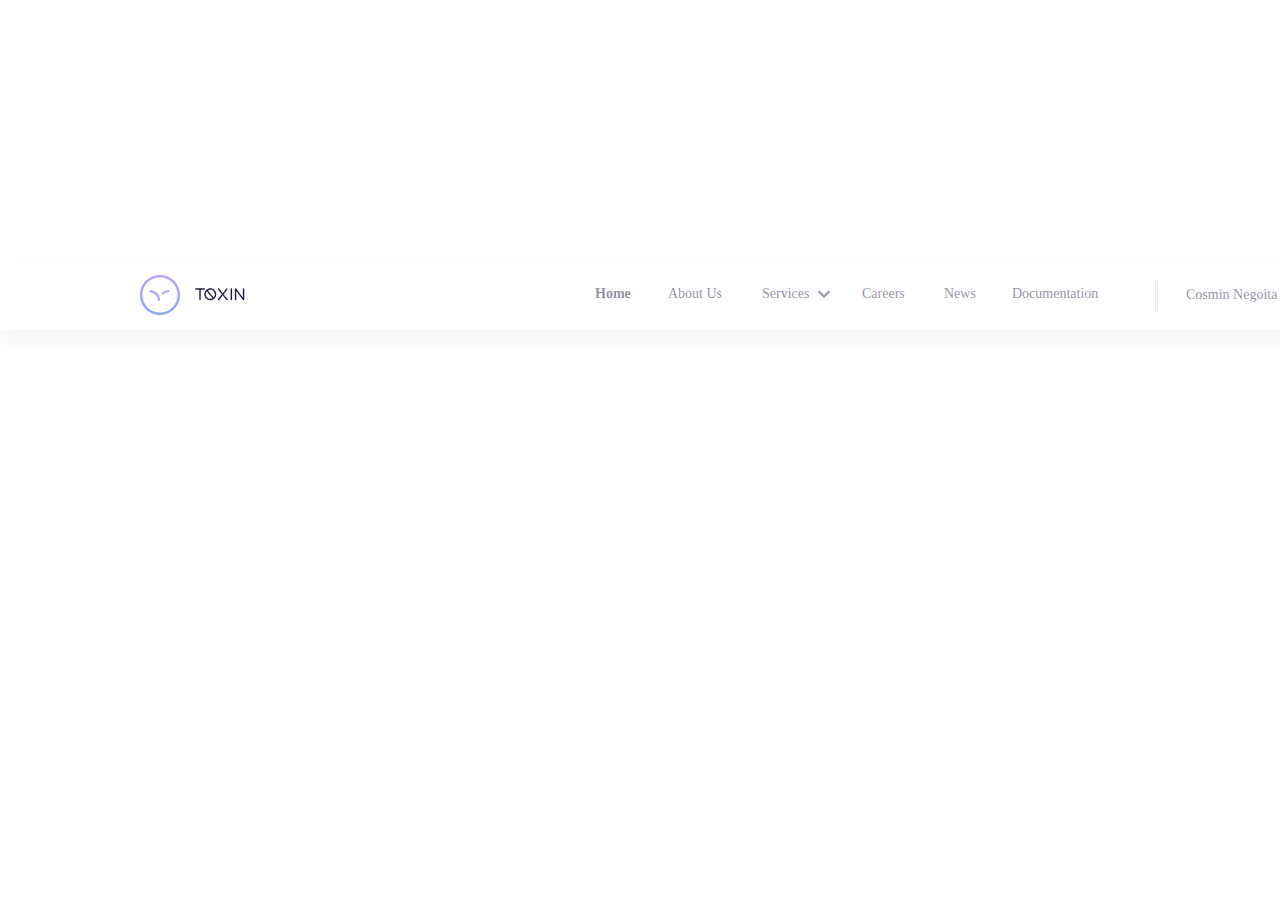
<file: myfirstproject/myfirstproject/bloks/header2.html>
<!DOCTYPE html>
<!-- Оболочка документа, указываем язык содержимого -->
<html lang="ru">
	<!-- Заголовок страницы, контейнер для других важных данных (не отображается) -->
	<head>
		<!-- Заголовок страницы в браузере -->
		<title>Мой первый проект</title>
		<!-- Кодировка страницы -->
		<link rel="stylesheet" href="css/header2.css">
		<meta http-equiv="Content-type" content="text/html;charset=UTF-8" />
	</head>
	
	<body>
        
    <nav class="menu2"></nav>
    <svg class="toxin2" width="54" height="14" viewBox="0 0 54 14" fill="none" xmlns="http://www.w3.org/2000/svg">
        <path d="M10.335 0.368008C10.5567 0.368008 10.7375 0.443841 10.8775 0.595508C11.0292 0.735508 11.105 0.916341 11.105 1.13801C11.105 1.34801 11.0292 1.52884 10.8775 1.68051C10.7375 1.83218 10.5567 1.90801 10.335 1.90801H6.5725V12.408C6.5725 12.6297 6.49667 12.8163 6.345 12.968C6.205 13.108 6.02417 13.178 5.8025 13.178C5.5925 13.178 5.41167 13.108 5.26 12.968C5.10833 12.8163 5.0325 12.6297 5.0325 12.408V1.90801H1.27C1.06 1.90801 0.879167 1.83218 0.7275 1.68051C0.575833 1.52884 0.5 1.34801 0.5 1.13801C0.5 0.916341 0.575833 0.735508 0.7275 0.595508C0.879167 0.443841 1.06 0.368008 1.27 0.368008H10.335Z" fill="#1F2041"/>
        <path d="M16.9076 0.368008C17.7943 0.368008 18.6285 0.537175 19.4101 0.875508C20.2035 1.21384 20.8918 1.67467 21.4751 2.25801C22.0701 2.84134 22.5368 3.52967 22.8751 4.32301C23.2134 5.10467 23.3826 5.93884 23.3826 6.82551C23.3826 7.86384 23.1609 8.82051 22.7176 9.69551C22.2743 10.5705 21.6735 11.3055 20.9151 11.9005C20.9151 11.9005 20.9035 11.9122 20.8801 11.9355C20.3201 12.3555 19.7076 12.688 19.0426 12.933C18.3776 13.1663 17.666 13.283 16.9076 13.283C16.0209 13.283 15.1868 13.1138 14.4051 12.7755C13.6234 12.4372 12.9351 11.9763 12.3401 11.393C11.7568 10.8097 11.296 10.1272 10.9576 9.34551C10.6193 8.56384 10.4501 7.72384 10.4501 6.82551C10.4501 5.84551 10.6484 4.94134 11.0451 4.11301C11.4418 3.27301 11.9843 2.55551 12.6726 1.96051L12.7426 1.89051C12.7543 1.89051 12.7718 1.87884 12.7951 1.85551C13.3551 1.38884 13.9851 1.02717 14.6851 0.770508C15.3851 0.502175 16.1259 0.368008 16.9076 0.368008ZM16.9076 11.743C17.351 11.743 17.771 11.6905 18.1676 11.5855C18.576 11.4688 18.961 11.3113 19.3226 11.113L13.1801 3.64051C12.8068 4.07217 12.5151 4.56217 12.3051 5.11051C12.0951 5.64717 11.9901 6.21884 11.9901 6.82551C11.9901 7.50217 12.1185 8.13801 12.3751 8.73301C12.6318 9.32801 12.9818 9.85301 13.4251 10.308C13.8801 10.7513 14.4051 11.1013 15.0001 11.358C15.5951 11.6147 16.231 11.743 16.9076 11.743ZM20.5301 10.1505C20.9384 9.70717 21.2535 9.20551 21.4751 8.64551C21.7085 8.07384 21.8251 7.46717 21.8251 6.82551C21.8251 6.14884 21.6968 5.51301 21.4401 4.91801C21.1834 4.32301 20.8276 3.80384 20.3726 3.36051C19.9293 2.90551 19.4101 2.54967 18.8151 2.29301C18.2201 2.03634 17.5843 1.90801 16.9076 1.90801C16.4409 1.90801 15.9918 1.97218 15.5601 2.10051C15.1284 2.21717 14.7259 2.39217 14.3526 2.62551L20.5301 10.1505Z" fill="#1F2041"/>
        <path d="M30.351 7.63051C30.1177 7.63051 29.9194 7.53717 29.756 7.35051L25.2585 1.57551C25.1302 1.41218 25.0777 1.23134 25.101 1.03301C25.1244 0.823008 25.2177 0.653842 25.381 0.525508C25.5444 0.397175 25.7252 0.350508 25.9235 0.385508C26.1335 0.408841 26.3027 0.502174 26.431 0.665508L30.351 5.67051L34.1835 0.753008C34.3119 0.589674 34.4752 0.496341 34.6735 0.473008C34.8835 0.449675 35.0702 0.502175 35.2335 0.630508C35.3969 0.758841 35.4902 0.928008 35.5135 1.13801C35.5369 1.33634 35.4844 1.51717 35.356 1.68051L30.946 7.35051C30.7944 7.53717 30.596 7.63051 30.351 7.63051ZM35.2685 13.2655C35.2219 13.2655 35.146 13.2597 35.041 13.248C34.9477 13.2363 34.8369 13.2072 34.7085 13.1605C34.5802 13.1022 34.4402 13.0263 34.2885 12.933C34.1485 12.828 34.0085 12.688 33.8685 12.513L30.351 7.98051L26.5185 12.9155C26.3902 13.0788 26.221 13.1722 26.011 13.1955C25.8127 13.2188 25.6319 13.1663 25.4685 13.038C25.3052 12.9097 25.2119 12.7463 25.1885 12.548C25.1652 12.338 25.2177 12.1513 25.346 11.988L29.756 6.31801C29.896 6.13134 30.0885 6.03801 30.3335 6.03801C30.5902 6.03801 30.7944 6.13134 30.946 6.31801L35.041 11.568C35.0994 11.6497 35.1519 11.7022 35.1985 11.7255C35.2452 11.7488 35.2802 11.7663 35.3035 11.778C35.5019 11.778 35.6652 11.848 35.7935 11.988C35.9335 12.1163 36.0094 12.2797 36.021 12.478C36.0444 12.688 35.986 12.8688 35.846 13.0205C35.706 13.1722 35.531 13.2538 35.321 13.2655H35.2685Z" fill="#1F2041"/>
        <path d="M39.7343 13.2655C39.5126 13.2655 39.326 13.1897 39.1743 13.038C39.0226 12.8863 38.9468 12.6997 38.9468 12.478V1.10301C38.9468 0.893008 39.0226 0.712175 39.1743 0.560508C39.326 0.408841 39.5126 0.333008 39.7343 0.333008C39.9443 0.333008 40.1251 0.408841 40.2768 0.560508C40.4285 0.712175 40.5043 0.893008 40.5043 1.10301V12.478C40.5043 12.6997 40.4285 12.8863 40.2768 13.038C40.1251 13.1897 39.9443 13.2655 39.7343 13.2655Z" fill="#1F2041"/>
        <path d="M52.9377 13.2305C52.681 13.2305 52.4827 13.1313 52.3427 12.933L45.0452 3.34301V12.478C45.0452 12.688 44.9693 12.8688 44.8177 13.0205C44.6777 13.1605 44.5027 13.2305 44.2927 13.2305C44.0943 13.2305 43.9193 13.1605 43.7677 13.0205C43.616 12.8688 43.5402 12.688 43.5402 12.478V1.12051C43.5402 0.957175 43.5868 0.811342 43.6802 0.683009C43.7735 0.554675 43.9018 0.467174 44.0652 0.420508C44.2168 0.362174 44.3685 0.356341 44.5202 0.403008C44.6718 0.449675 44.8002 0.537175 44.9052 0.665508L52.1852 10.273V1.12051C52.1852 0.922174 52.2552 0.747174 52.3952 0.595508C52.5468 0.443841 52.7277 0.368008 52.9377 0.368008C53.1477 0.368008 53.3227 0.443841 53.4627 0.595508C53.6143 0.747174 53.6902 0.922174 53.6902 1.12051V12.478C53.6902 12.6413 53.6435 12.7872 53.5502 12.9155C53.4568 13.0438 53.3343 13.1372 53.1827 13.1955C53.066 13.2188 52.9843 13.2305 52.9377 13.2305Z" fill="#1F2041"/>
        </svg>
    <span class="home2">Home</span>
    <span class="about2">About Us</span>
    <span class="services2">Services</span>
    <div class="expand2"><svg width="12" height="8" viewBox="0 0 12 8" fill="none" xmlns="http://www.w3.org/2000/svg">
        <path d="M10.5938 0.578125L12 1.98438L6 7.98438L0 1.98438L1.40625 0.578125L6 5.17188L10.5938 0.578125Z" fill="#1F2041" fill-opacity="0.5"/>
        </svg>
        </div>
    <span class="careers2">Careers</span>
    <span class="news2">News</span>
    <span class="doc2">Documentation</span>
    <div class="trait"></div>
        <span class="cosmin_text">Cosmin Negoita</span>
    
    <div class="logo3">
        <svg width="40" height="40" viewBox="0 0 40 40" fill="none" xmlns="http://www.w3.org/2000/svg">
        <path d="M20 40C8.97059 40 0 31.0294 0 20C0 8.97059 8.97059 0 20 0C31.0294 0 40 8.97059 40 20C40 31.0294 31.0294 40 20 40ZM20 2.35294C10.2647 2.35294 2.35294 10.2647 2.35294 20C2.35294 29.7353 10.2647 37.6471 20 37.6471C29.7353 37.6471 37.6471 29.7353 37.6471 20C37.6471 10.2647 29.7353 2.35294 20 2.35294Z" fill="url(#paint0_linear)"/>
        <defs>
        <linearGradient id="paint0_linear" x1="20" y1="0" x2="20" y2="40" gradientUnits="userSpaceOnUse">
        <stop stop-color="#BC9CFF"/>
        <stop offset="1" stop-color="#8BA4F9"/>
        </linearGradient>
        </defs>
        </svg>
        </div>
                                                    
        <svg class="logo_detal3" width="13" height="13" viewBox="0 0 13 13" fill="none" xmlns="http://www.w3.org/2000/svg">
            <path d="M11.0003 12.0587C10.3533 12.0587 9.82387 11.5292 9.82387 10.8822C9.82387 6.35277 6.11799 2.64689 1.58858 2.64689C0.941521 2.64689 0.412109 2.11747 0.412109 1.47042C0.412109 0.823357 0.941521 0.293945 1.58858 0.293945C7.44152 0.293945 12.1768 5.02924 12.1768 10.8822C12.1768 11.5292 11.6474 12.0587 11.0003 12.0587Z" fill="url(#paint0_linear)"/>
            <defs>
            <linearGradient id="paint0_linear" x1="6.29446" y1="0.293945" x2="6.29446" y2="12.0587" gradientUnits="userSpaceOnUse">
            <stop stop-color="#BC9CFF"/>
            <stop offset="1" stop-color="#8BA4F9"/>
            </linearGradient>
            </defs>
            </svg>      
                            
         <svg class="logo_detal13" width="10" height="7" viewBox="0 0 10 7" fill="none" xmlns="http://www.w3.org/2000/svg">
            <path d="M9.58835 1.47042C9.58835 2.11747 9.05894 2.64689 8.41188 2.64689C5.61776 2.64689 3.11776 4.05865 1.64717 6.20571C1.32364 5.38218 0.941291 4.61748 0.470703 3.91159C2.41188 1.6763 5.26482 0.293945 8.41188 0.293945C9.05894 0.293945 9.58835 0.823357 9.58835 1.47042Z" fill="url(#paint0_linear)"/>
            <defs>
            <linearGradient id="paint0_linear" x1="5.02953" y1="0.293945" x2="5.02953" y2="6.20571" gradientUnits="userSpaceOnUse">
            <stop stop-color="#6FCF97"/>
            <stop offset="1" stop-color="#66D2EA"/>
            </linearGradient>
            </defs>
            </svg>

          
    </body>
    </html>
</file>
<file: myfirstproject/myfirstproject/css/style.css>
/** Generated by FG **/
@font-face {
	font-family: 'Montserrat';
	src: url('../fonts/Montserrat-Medium.eot');
	src: local('☺'), url('../fonts/Montserrat-Medium.woff') format('woff'), url('../fonts/Montserrat-Medium.ttf') format('truetype'), url('../fonts/Montserrat-Medium.svg') format('svg');
	font-weight: normal;
	font-style: normal;
}
@import "nullstyle.css";

body
{   
   font-family: Montserrat; 
   background: #E5E5E5;
   position: relative;
   width: 1440px;
   height: 1350px;
   margin: 0px;
}
.logo
{
   position: absolute;
   width: 48px;
   height: 48px;
   left: 30px;
   top: 30px;
	   
}


.logo_detal 
{
position: absolute;
  width: 14.12px;
   height: 14.12px;
   left: 11.29px;
   top: 18.35px;
	
}

.logo_detal1
{
position: absolute;
width: 10.94px;
height: 7.09px;
left: 25.77px;
top: 18.35px;
}

.menu 
{
font-family: Montserrat;
font-style: normal;
font-weight: normal;
font-size: 14px;
line-height: 17px;
color: rgba(31, 32, 65, 0.75);
position: absolute;
width: 1440px;
height: 70px;
left: 0px;
top: 150px;
background: #FFFFFF;
box-shadow: 0px 10px 20px rgba(31, 32, 65, 0.05);
}

.logo2
{
position: absolute;
width: 40px;
height: 40px;
left: 140px;
top: 165px;
}

.logo_detal2
{
position: absolute;
width: 11.76px;
height: 11.76px;
left: 149.41px;
top: 180.29px

}

.logo_detal12
{
   /* Vector */
position: absolute;
width: 9.12px;
height: 5.91px;
left: 161.47px;
top: 180.29px;

}

.toxin 
{
position: absolute;
width: 53.19px;
height: 12.95px;
left: 192.5px;
top: 178.33px;
}

.home
{
position: absolute;
width: 43px;
height: 18px;
left: 543px;
top: 176px;
font-family: Montserrat;
font-style: normal;
font-weight: bold;
font-size: 14px;
line-height: 17px;
color: rgba(31, 32, 65, 0.5);
}

.about
{
   position: absolute;
width: 75px;
height: 18px;
left: 616px;
top: 176px;
font-family: Montserrat;
font-style: normal;
font-weight: normal;
font-size: 14px;
line-height: 17px;
color: rgba(31, 32, 65, 0.5);
   
}
.services
{
position: absolute;
width: 56px;
height: 18px;
left: 710px;
top: 176px;
font-family: Montserrat;
font-style: normal;
font-weight: normal;
font-size: 14px;
line-height: 17px;
color: rgba(31, 32, 65, 0.5);
      }
.expand
      {
position: absolute;
width: 24px;
height: 21px;
left: 777px;
top: 174px;
font-family: Material Icons;
font-style: normal;
font-weight: normal;
font-size: 24px;
line-height: 20px;
display: flex;
align-items: center;
text-align: center;  
color: rgba(31, 32, 65, 0.5);
      }
.careers
      {
position: absolute;
width: 52px;
height: 18px;
left: 810px;
top: 176px;
font-family: Montserrat;
font-style: normal;
font-weight: normal;
font-size: 14px;
line-height: 17px;
color: rgba(31, 32, 65, 0.5);
      }
.news
      {
position: absolute;
width: 38px;
height: 18px;
left: 892px;
top: 176px;

font-family: Montserrat;
font-style: normal;
font-weight: normal;
font-size: 14px;
line-height: 17px;
color: rgba(31, 32, 65, 0.5);
      }
.doc
{
position: absolute;
width: 110px;
height: 18px;
left: 960px;
top: 176px;
font-family: Montserrat;
font-style: normal;
font-weight: normal;
font-size: 14px;
line-height: 17px;
color: rgba(31, 32, 65, 0.5);
      }
.login
{
   position: absolute;
   width: 79px;
   height: 34px;
   left: 1100px;
   top: 168px;   
   border-radius: 22px;
      }

.login_text
{
position: absolute;
width: 39px;
height: 15px;
left: 1120px;
top: 177px;
font-family: Montserrat;
font-style: normal;
font-weight: bold;
font-size: 12px;
line-height: 15px;
text-transform: uppercase;
color: #BC9CFF;
}
.reg
      {
position: absolute;
width: 101px;
height: 34px;
left: 1199px;
top: 168px;         
background: linear-gradient(180deg, #BC9CFF 0%, #8BA4F9 100%);
border-radius: 22px;
      }
.reg_text
{
position: absolute;
width: 62px;
height: 15px;
left: 1218px;
top: 177px;
font-family: Montserrat;
font-style: normal;
font-weight: bold;
font-size: 12px;
line-height: 15px;
text-transform: uppercase;
color: #FFFFFF;
}
.menu2 
{
font-family: Montserrat;
font-style: normal;
font-weight: normal;
font-size: 14px;
line-height: 17px;
color: rgba(31, 32, 65, 0.75);
position: absolute;
width: 1440px;
height: 70px;
left: 0px;
top: 260px;
background: #FFFFFF;
box-shadow: 0px 10px 20px rgba(31, 32, 65, 0.05)
}

.logo3
{
position: absolute;
width: 40px;
height: 40px;
left: 140px;
top: 275px;
}

.logo_detal3
{
position: absolute;
width: 11.76px;
height: 11.76px;
left: 149.41px;
top: 290.29px;

}

.logo_detal13
{
   /* Vector */
position: absolute;
width: 9.12px;
height: 5.91px;
left: 161.47px;
top: 290.29px;

}

.toxin2 
{
position: absolute;
width: 53.19px;
height: 12.95px;
left: 192.5px;
top: 288.33px;

}

.home2
{
position: absolute;
width: 45px;
height: 18px;
left: 595px;
top: 285px;
font-family: Montserrat;
font-style: normal;
font-weight: bold;
font-size: 14px;
line-height: 17px;
color: rgba(31, 32, 65, 0.5);
}

.about2
{
   position: absolute;
width: 66px;
height: 18px;
left: 668px;
top: 285px;
font-family: Montserrat;
font-style: normal;
font-weight: normal;
font-size: 14px;
line-height: 17px;
color: rgba(31, 32, 65, 0.5);
   
}
.services2
{
position: absolute;
width: 58px;
height: 18px;
left: 762px;
top: 285px;
font-family: Montserrat;
font-style: normal;
font-weight: normal;
font-size: 14px;
line-height: 17px;
color: rgba(31, 32, 65, 0.5);
      }
.expand2
      {
position: absolute;
width: 24px;
height: 21px;
left: 825px;
top: 283px;
font-family: Material Icons;
font-style: normal;
font-weight: normal;
font-size: 24px;
line-height: 20px;
display: flex;
align-items: center;
text-align: center;  
color: rgba(31, 32, 65, 0.5);
      }
.careers2
      {
position: absolute;
width: 59px;
height: 18px;
left: 862px;
top: 285px;
font-family: Montserrat;
font-style: normal;
font-weight: normal;
font-size: 14px;
line-height: 17px;
color: rgba(31, 32, 65, 0.5);
      }
.news2
      {
position: absolute;
width: 39px;
height: 18px;
left: 944px;
top: 285px;

font-family: Montserrat;
font-style: normal;
font-weight: normal;
font-size: 14px;
line-height: 17px;
color: rgba(31, 32, 65, 0.5);
      }
.doc2
{
position: absolute;
width: 113px;
height: 18px;
left: 1012px;
top: 285px;
font-family: Montserrat;
font-style: normal;
font-weight: normal;
font-size: 14px;
line-height: 17px;
color: rgba(31, 32, 65, 0.5);
      }
.trait
{
  position: absolute;
width: 1px;
height: 30px;
left: 1155px;
top: 280px;
border: 1px solid rgba(31, 32, 65, 0.1);
      }

.cosmin_text
{
position: absolute;
width: 214px;
height: 18px;
left: 1186px;
top: 286px;

font-family: Montserrat;
font-style: normal;
font-weight: normal;
font-size: 14px;
line-height: 17px;

/* Dark 50% */

color: rgba(31, 32, 65, 0.5);
}
.footer_box
{
    position: relative;
    width: 1440px;
    height: 372px;
    left: 0px;
    top: 370px;    
    background: #FFFFFF;
    box-shadow: 0px 1px 0px rgba(31, 32, 65, 0.1);
    
}
.logo4
{
    position: absolute;
    width: 40px;
    height: 40px;
    left: 140px;
    top: 100px;

}

.logo_detal4
{
    position: absolute;
    width: 11.76px;
    height: 11.76px;
    left: 149.41px;
    top: 115.29px;
}
.logo_detal14
{
    position: absolute;
    width: 9.12px;
    height: 5.91px;
    left: 161.47px;
    top: 115.29px;
}
.toxin3
{
    position: absolute;
    width: 53.19px;
    height: 12.95px;
    left: 192.5px;
    top: 113.33px;
}
.footer_box_text
{
    position: absolute;
    width: 260px;
    height: 96px;
    left: 140px;
    top: 160px;    
    font-family: Montserrat;
    font-style: normal;
    font-weight: normal;
    font-size: 14px;
    line-height: 24px;
}
.footer_box_navigation
{
    position: absolute;
    width: 81px;
    height: 15px;
    left: 440px;
    top: 104px;    
    font-family: Montserrat;
    font-style: normal;
    font-weight: bold;
    font-size: 12px;
    line-height: 15px;        
    text-transform: uppercase;
    color: #1F2041;
}
.footer_box_about_us
{
    position: absolute;
    width: 64px;
    height: 18px;
    left: 440px;
    top: 140px;
    
    font-family: Montserrat;
    font-style: normal;
    font-weight: normal;
    font-size: 14px;
    line-height: 17px;    
      
    color: rgba(31, 32, 65, 0.5);
}

.footer_box_news
{
    position: absolute;
    width: 39px;
    height: 18px;
    left: 440px;
    top: 178px;
    
    font-family: Montserrat;
    font-style: normal;
    font-weight: normal;
    font-size: 14px;
    line-height: 17px;
    
    /* Dark 50% */
    
    color: rgba(31, 32, 65, 0.5);
}
.footer_box_support
{
    position: absolute;
width: 65px;
height: 18px;
left: 440px;
top: 216px;

font-family: Montserrat;
font-style: normal;
font-weight: normal;
font-size: 14px;
line-height: 17px;

/* Dark 50% */

color: rgba(31, 32, 65, 0.5);
}
.footer_box_products
{
    position: absolute;
    width: 64px;
    height: 18px;
    left: 440px;
    top: 254px;
    
    font-family: Montserrat;
    font-style: normal;
    font-weight: normal;
    font-size: 14px;
    line-height: 17px;
    
    /* Dark 50% */
    
    color: rgba(31, 32, 65, 0.5);
}
.footer_box_about_us1
{
    position: absolute;
    width: 70px;
    height: 15px;
    left: 640px;
    top: 104px;
    
    font-family: Montserrat;
    font-style: normal;
    font-weight: bold;
    font-size: 12px;
    line-height: 15px;
    /* identical to box height */
    
    text-transform: uppercase;
    
    /* Dark 100% */
    
    color: #1F2041;
}
.footer_box_who_we_are
{
    position: absolute;
    width: 87px;
    height: 18px;
    left: 640px;
    top: 140px;
    
    font-family: Montserrat;
    font-style: normal;
    font-weight: normal;
    font-size: 14px;
    line-height: 17px;
    
    /* Dark 50% */
    
    color: rgba(31, 32, 65, 0.5);
}
.footer_box_our_team
{
    position: absolute;
    width: 71px;
    height: 18px;
    left: 640px;
    top: 178px;
    
    font-family: Montserrat;
    font-style: normal;
    font-weight: normal;
    font-size: 14px;
    line-height: 17px;
    
    /* Dark 50% */
    
    color: rgba(31, 32, 65, 0.5);
}
.footer_box_careers
{
    position: absolute;
    width: 53px;
    height: 18px;
    left: 640px;
    top: 216px;
    
    font-family: Montserrat;
    font-style: normal;
    font-weight: normal;
    font-size: 14px;
    line-height: 17px;
    
    /* Dark 50% */
    
    color: rgba(31, 32, 65, 0.5);
}
.footer_box_investors
{
    position: absolute;
    width: 61px;
    height: 18px;
    left: 640px;
    top: 254px;
    
    font-family: Montserrat;
    font-style: normal;
    font-weight: normal;
    font-size: 14px;
    line-height: 17px;
    
    /* Dark 50% */
    
    color: rgba(31, 32, 65, 0.5);
}
.footer_box_support1
{
    position: absolute;
    width: 59px;
    height: 15px;
    left: 840px;
    top: 104px;
    
    font-family: Montserrat;
    font-style: normal;
    font-weight: bold;
    font-size: 12px;
    line-height: 15px;
    /* identical to box height */
    
    text-transform: uppercase;
    
    /* Dark 100% */
    
    color: #1F2041;
}
.footer_box_documentation
{
    position: absolute;
    width: 113px;
    height: 18px;
    left: 840px;
    top: 140px;
    
    font-family: Montserrat;
    font-style: normal;
    font-weight: normal;
    font-size: 14px;
    line-height: 17px;
    
    /* Dark 50% */
    
    color: rgba(31, 32, 65, 0.5);
}
.footer_box_community
{
    position: absolute;
    width: 84px;
    height: 18px;
    left: 840px;
    top: 178px;
    
    font-family: Montserrat;
    font-style: normal;
    font-weight: normal;
    font-size: 14px;
    line-height: 17px;
    
    /* Dark 50% */
    
    color: rgba(31, 32, 65, 0.5);
}
.footer_box_get_in_touch
{
    position: absolute;
    width: 95px;
    height: 18px;
    left: 840px;
    top: 216px;
    
    font-family: Montserrat;
    font-style: normal;
    font-weight: normal;
    font-size: 14px;
    line-height: 17px;
    
    /* Dark 50% */
    
    color: rgba(31, 32, 65, 0.5);
}
.footer_box_subscribe
{
    position: absolute;
    width: 215px;
    height: 15px;
    left: 1040px;
    top: 104px;
    
    font-family: Montserrat;
    font-style: normal;
    font-weight: bold;
    font-size: 12px;
    line-height: 15px;
    /* identical to box height */
    
    text-transform: uppercase;
    
    /* Dark 100% */
    
    color: #1F2041;
}
.footer_box_text2
{
    position: absolute;
    width: 200px;
    height: 48px;
    left: 1040px;
    top: 140px;
    
    font-family: Montserrat;
    font-style: normal;
    font-weight: normal;
    font-size: 14px;
    line-height: 24px;
    /* or 171% */
    
    
    /* Dark 75% */
    
    color: rgba(31, 32, 65, 0.75);
    
}

.footer_box_mail_box
{
    position: absolute;
width: 260px;
height: 44px;
left: 1040px;
top: 208px;

background: #FFFFFF;
border: 1px solid rgba(31, 32, 65, 0.25);
box-sizing: border-box;
border-radius: 4px;
}

.footer_box_mail_text
{
position: absolute;
width: 140px;
height: 24px;
left: 1055px;
top: 217px;
font-family: Montserrat;
font-style: normal;
font-weight: normal;
font-size: 14px;
line-height: 24px;
/* identical to box height, or 171% */


/* Dark 25% */

color: rgba(31, 32, 65, 0.25);
}

.enter
{
position: absolute;
width: 44px;
height: 44px;
left: 1256px;
top: 208px;
padding-left: 15px;
font-family: Material Icons;
font-style: normal;
font-weight: normal;
font-size: 24px;
line-height: 24px;
display: flex;
align-items: center;
text-align: center;
}

.enter_arow
{
    display: flex;
    align-items: center;
    text-align: center; 
}

.footer2
{
    position: relative;
    width: 1440px;
    height: 70px;
    left: 0px;
    top: 371px;    
    background: #FFFFFF;
    box-shadow: 0px 10px 20px rgba(31, 32, 65, 0.05);
}
    .footer2_text
    {
position: absolute;
width: 345px;
height: 18px;
left: 140px;
top: 26px;

font-family: Montserrat;
font-style: normal;
font-weight: normal;
font-size: 14px;
line-height: 17px;

/* Dark 75% */

color: rgba(31, 32, 65, 0.75);
    }

.twitter
{
    position: absolute;
    width: 24px;
    height: 24px;
    left: 1188px;
    top: 23px;
    
    font-family: Font Awesome 5 Brands;
    font-style: normal;
    font-weight: normal;
    font-size: 24px;
    line-height: 23px;
    /* identical to box height */
    
    display: flex;
    align-items: center;
    text-align: center;
    
    /* Primary Gradient */
    
    color: linear-gradient(180deg, #BC9CFF 0%, #8BA4F9 100%);
}
.facebook
{
position: absolute;
width: 24px;
height: 24px;
left: 1232px;
top: 23px;

font-family: Font Awesome 5 Brands;
font-style: normal;
font-weight: normal;
font-size: 24px;
line-height: 23px;
/* identical to box height */

display: flex;
align-items: center;
text-align: center;

/* Primary Gradient */

color: linear-gradient(180deg, #BC9CFF 0%, #8BA4F9 100%);
}
.instagrame
{
    position: absolute;
    width: 24px;
    height: 24px;
    left: 1276px;
    top: 23px;
    
    font-family: Font Awesome 5 Brands;
    font-style: normal;
    font-weight: normal;
    font-size: 24px;
    line-height: 23px;
    /* identical to box height */
    
    display: flex;
    align-items: center;
    text-align: center;
    
    /* Primary Gradient */
    
    color: linear-gradient(180deg, #BC9CFF 0%, #8BA4F9 100%);
}
.foter3
{
    position: relative;
    width: 1440px;
    height: 367px;
    left: 0px;
    top: 420px;
    
    background: #FFFFFF;
    box-shadow: 0px 10px 20px rgba(31, 32, 65, 0.05);
}
.logo5
{
    position: absolute;
    width: 40px;
    height: 40px;
    left: 667px;
    top: 100px;    
}
.logo_detal5
{
    position: absolute;
    width: 11.76px;
    height: 11.76px;
    left: 676.41px;
    top: 115.29px;
    }
.logo_detal15
{
    position: absolute;
    width: 9.12px;
    height: 5.91px;
    left: 688.47px;
    top: 115.29px;
    }
.toxin4
{
    position: absolute;
    width: 53.19px;
    height: 12.95px;
    left: 719.5px;
    top: 113.33px;
    
    
}

.footer3_box_text
{
position: absolute;
width: 560px;
height: 48px;
left: 440px;
top: 160px;

font-family: Montserrat;
font-style: normal;
font-weight: normal;
font-size: 14px;
line-height: 24px;
/* or 171% */

text-align: center;

/* Dark 75% */

color: rgba(31, 32, 65, 0.75);
}
.footer3_twitter
{
    position: absolute;
    width: 24px;
    height: 24px;
    left: 664px;
    top: 233px;
    
    font-family: Font Awesome 5 Brands;
    font-style: normal;
    font-weight: normal;
    font-size: 24px;
    line-height: 23px;
    /* identical to box height */
    
    display: flex;
    align-items: center;
    text-align: center;
}
.footer3_facebook
{
    position: absolute;
    width: 24px;
    height: 24px;
    left: 708px;
    top: 233px;
    
    font-family: Font Awesome 5 Brands;
    font-style: normal;
    font-weight: normal;
    font-size: 24px;
    line-height: 23px;
    /* identical to box height */
    
    display: flex;
    align-items: center;
    text-align: center;
}
.footer3_instagrame
{
    position: absolute;
    width: 24px;
    height: 24px;
    left: 752px;
    top: 233px;
    
    font-family: Font Awesome 5 Brands;
    font-style: normal;
    font-weight: normal;
    font-size: 24px;
    line-height: 23px;
    /* identical to box height */
    
    display: flex;
    align-items: center;
    text-align: center;
}
</file>
<file: myfirstproject/myfirstproject/bloks/css/header2.css>
.menu2 
{
font-family: Montserrat;
font-style: normal;
font-weight: normal;
font-size: 14px;
line-height: 17px;
color: rgba(31, 32, 65, 0.75);
position: absolute;
width: 1440px;
height: 70px;
left: 0px;
top: 260px;
background: #FFFFFF;
box-shadow: 0px 10px 20px rgba(31, 32, 65, 0.05)
}

.logo3
{
position: absolute;
width: 40px;
height: 40px;
left: 140px;
top: 275px;
}

.logo_detal3
{
position: absolute;
width: 11.76px;
height: 11.76px;
left: 149.41px;
top: 290.29px;

}

.logo_detal13
{
   /* Vector */
position: absolute;
width: 9.12px;
height: 5.91px;
left: 161.47px;
top: 290.29px;

}

.toxin2 
{
position: absolute;
width: 53.19px;
height: 12.95px;
left: 192.5px;
top: 288.33px;

}

.home2
{
position: absolute;
width: 45px;
height: 18px;
left: 595px;
top: 285px;
font-family: Montserrat;
font-style: normal;
font-weight: bold;
font-size: 14px;
line-height: 17px;
color: rgba(31, 32, 65, 0.5);
}

.about2
{
   position: absolute;
width: 66px;
height: 18px;
left: 668px;
top: 285px;
font-family: Montserrat;
font-style: normal;
font-weight: normal;
font-size: 14px;
line-height: 17px;
color: rgba(31, 32, 65, 0.5);
   
}
.services2
{
position: absolute;
width: 58px;
height: 18px;
left: 762px;
top: 285px;
font-family: Montserrat;
font-style: normal;
font-weight: normal;
font-size: 14px;
line-height: 17px;
color: rgba(31, 32, 65, 0.5);
      }
.expand2
      {
position: absolute;
width: 24px;
height: 21px;
left: 818px;
top: 283px;
font-family: Material Icons;
font-style: normal;
font-weight: normal;
font-size: 24px;
line-height: 20px;
display: flex;
align-items: center;
text-align: center;  
color: rgba(31, 32, 65, 0.5);
      }
.careers2
      {
position: absolute;
width: 53px;
height: 18px;
left: 862px;
top: 285px;
font-family: Montserrat;
font-style: normal;
font-weight: normal;
font-size: 14px;
line-height: 17px;
color: rgba(31, 32, 65, 0.5);
      }
.news2
      {
position: absolute;
width: 39px;
height: 18px;
left: 944px;
top: 285px;

font-family: Montserrat;
font-style: normal;
font-weight: normal;
font-size: 14px;
line-height: 17px;
color: rgba(31, 32, 65, 0.5);
      }
.doc2
{
position: absolute;
width: 113px;
height: 18px;
left: 1012px;
top: 285px;
font-family: Montserrat;
font-style: normal;
font-weight: normal;
font-size: 14px;
line-height: 17px;
color: rgba(31, 32, 65, 0.5);
      }
.trait
{
  position: absolute;
width: 1px;
height: 30px;
left: 1155px;
top: 280px;
border: 1px solid rgba(31, 32, 65, 0.1);
      }

.cosmin_text
{
position: absolute;
width: 114px;
height: 18px;
left: 1186px;
top: 286px;

font-family: Montserrat;
font-style: normal;
font-weight: normal;
font-size: 14px;
line-height: 17px;

/* Dark 50% */

color: rgba(31, 32, 65, 0.5);
</file>
